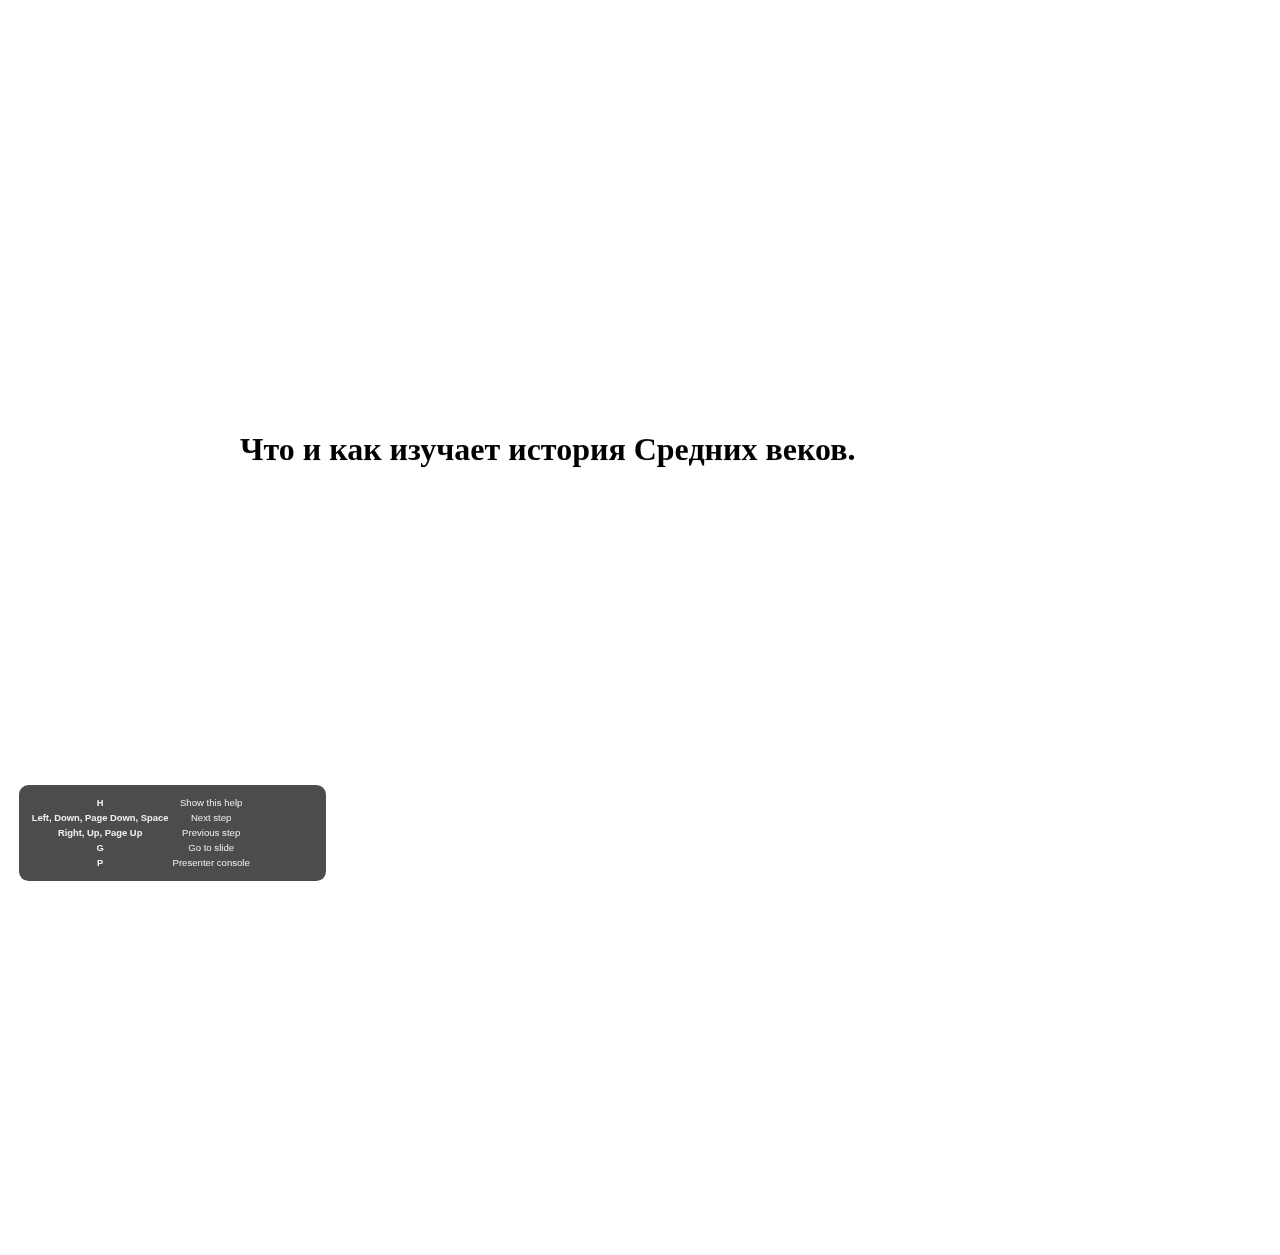
<file: 6kl/1.Введение/out/index.html>
<!DOCTYPE html><html xmlns="http://www.w3.org/1999/xhtml"><head><title></title><meta charset="UTF-8"></meta><meta name="generator" content="Hovercraft! 1.0 http://regebro.github.com/hovercraft"></meta><link rel="stylesheet" href="css/hovercraft.css" media="all"></link><link rel="stylesheet" href="css/highlight.css" media="all"></link><script type="text/x-mathjax-config">
      MathJax.Hub.Config({
        showProcessingMessages: false,
        messageStyle: "none",
        TeX : { extensions : ['color.js'] }
      });
    </script></head><body class="impress-not-supported"><div id="impress-help"></div><div id="impress"><div class="step step-level-1" step="0" data-rotate-x="0" data-rotate-y="0" data-rotate-z="0" data-scale="1" data-x="0" data-y="0" data-z="0"><h1 id="section-1">&#x427;&#x442;&#x43E; &#x438; &#x43A;&#x430;&#x43A; &#x438;&#x437;&#x443;&#x447;&#x430;&#x435;&#x442; &#x438;&#x441;&#x442;&#x43E;&#x440;&#x438;&#x44F; &#x421;&#x440;&#x435;&#x434;&#x43D;&#x438;&#x445; &#x432;&#x435;&#x43A;&#x43E;&#x432;.</h1></div><div class="step step-level-1" step="1" data-rotate-x="0" data-rotate-y="0" data-rotate-z="0" data-scale="1" data-x="1600" data-y="0" data-z="0"><p>&#x41A;&#x430;&#x43A; &#x43D;&#x430;&#x437;&#x44B;&#x432;&#x430;&#x43B;&#x441;&#x44F; &#x43F;&#x435;&#x440;&#x438;&#x43E;&#x434; &#x43A;&#x43E;&#x442;&#x43E;&#x440;&#x44B;&#x439; &#x432;&#x44B; &#x438;&#x437;&#x443;&#x447;&#x430;&#x43B;&#x438; &#x432; &#x43F;&#x440;&#x43E;&#x448;&#x43B;&#x43E;&#x43C; &#x433;&#x43E;&#x434;&#x443;?
&#x427;&#x442;&#x43E; &#x432;&#x430;&#x43C; &#x431;&#x43E;&#x43B;&#x44C;&#x448;&#x435; &#x432;&#x441;&#x435;&#x433;&#x43E; &#x437;&#x430;&#x43F;&#x43E;&#x43C;&#x43D;&#x438;&#x43B;&#x43E;&#x441;&#x44C; &#x438;&#x437; &#x43A;&#x443;&#x440;&#x441;&#x430; &#x43F;&#x440;&#x43E;&#x448;&#x43B;&#x43E;&#x433;&#x43E; &#x433;&#x43E;&#x434;&#x430;?</p></div><div class="step step-level-1" step="2" data-rotate-x="0" data-rotate-y="0" data-rotate-z="0" data-scale="1" data-x="3200" data-y="0" data-z="0"><h1 id="section-2">&#x421;&#x440;&#x435;&#x434;&#x43D;&#x438;&#x435; &#x432;&#x435;&#x43A;&#x430;</h1><img src="./img/1.jpg"></img></div><div class="step step-level-1" step="3" data-rotate-x="0" data-rotate-y="0" data-rotate-z="0" data-scale="1" data-x="4800" data-y="0" data-z="0"><img src="./img/2.jpg"></img></div><div class="step step-level-1" step="4" data-rotate-x="0" data-rotate-y="0" data-rotate-z="0" data-scale="1" data-x="6400" data-y="0" data-z="0"><img src="./img/3.jpg"></img></div><div class="step step-level-1" step="5" data-rotate-x="0" data-rotate-y="0" data-rotate-z="0" data-scale="1" data-x="8000" data-y="0" data-z="0"><img src="./img/4.png"></img></div><div class="step step-level-1" step="6" data-rotate-x="0" data-rotate-y="0" data-rotate-z="0" data-scale="1" data-x="9600" data-y="0" data-z="0"><img src="./img/5.jpg"></img></div><div class="step step-level-1" step="7" data-rotate-x="0" data-rotate-y="0" data-rotate-z="0" data-scale="1" data-x="11200" data-y="0" data-z="0"><img src="./img/6.jpg"></img></div><div class="step step-level-1" step="8" data-rotate-x="0" data-rotate-y="0" data-rotate-z="0" data-scale="1" data-x="12800" data-y="0" data-z="0"><h1 id="section-3">&#x41D;&#x430;&#x437;&#x432;&#x430;&#x43D;&#x438;&#x435; &#x438; &#x43F;&#x435;&#x440;&#x438;&#x43E;&#x434;&#x438;&#x437;&#x430;&#x446;&#x438;&#x44F; &#x441;&#x440;&#x435;&#x434;&#x43D;&#x438;&#x445; &#x432;&#x435;&#x43A;&#x43E;&#x432;.</h1><p>&#x41F;&#x430;&#x434;&#x435;&#x43D;&#x438;&#x435; &#x420;&#x438;&#x43C;&#x430;. 476&#x433;
&#x41A;&#x43E;&#x43D;&#x435;&#x446; XV-&#x441;&#x435;&#x440;&#x435;&#x434;&#x438;&#x43D;&#x430; XVII &#x432;&#x435;&#x43A;&#x430;</p></div><div class="step step-level-1" step="9" data-rotate-x="0" data-rotate-y="0" data-rotate-z="0" data-scale="1" data-x="14400" data-y="0" data-z="0"><h1 id="section-4">&#x41F;&#x435;&#x440;&#x438;&#x43E;&#x434;&#x438;&#x437;&#x430;&#x446;&#x438;&#x44F; &#x441;&#x440;&#x435;&#x434;&#x43D;&#x435;&#x432;&#x435;&#x43A;&#x43E;&#x432;&#x44C;&#x44F;</h1><ul><li>&#x420;&#x430;&#x43D;&#x43D;&#x435;&#x435; &#x441;&#x440;&#x435;&#x434;&#x43D;&#x435;&#x432;&#x435;&#x43A;&#x43E;&#x432;&#x44C;&#x435; V-XI &#x432;&#x435;&#x43A;&#x430;.</li><li>&#x417;&#x440;&#x435;&#x43B;&#x43E;&#x435; &#x421;&#x440;&#x435;&#x434;&#x43D;&#x435;&#x432;&#x435;&#x43A;&#x43E;&#x432;&#x44C;&#x435; XII-XIV &#x432;&#x435;&#x43A;&#x430;.</li><li>&#x41F;&#x43E;&#x437;&#x434;&#x43D;&#x435;&#x435; &#x421;&#x440;&#x435;&#x434;&#x43D;&#x435;&#x432;&#x435;&#x43A;&#x43E;&#x432;&#x44C;&#x435; XIV-XV &#x432;&#x435;&#x43A;&#x430;.</li></ul></div><div class="step step-level-1" step="10" data-rotate-x="0" data-rotate-y="0" data-rotate-z="0" data-scale="1" data-x="16000" data-y="0" data-z="0"><h1 id="section-5">&#x41F;&#x440;&#x435;&#x434;&#x441;&#x442;&#x430;&#x432;&#x43B;&#x435;&#x43D;&#x438;&#x435; &#x441;&#x440;&#x435;&#x434;&#x43D;&#x435;&#x432;&#x435;&#x43A;&#x43E;&#x432;&#x43E;&#x433;&#x43E; &#x447;&#x435;&#x43B;&#x43E;&#x432;&#x435;&#x43A;&#x430; &#x43E; &#x43F;&#x440;&#x43E;&#x448;&#x43B;&#x43E;&#x43C;.</h1><img src="./img/7.jpg"></img></div><div class="step step-level-1" step="11" data-rotate-x="0" data-rotate-y="0" data-rotate-z="0" data-scale="1" data-x="17600" data-y="0" data-z="0"><h1 id="section-6">&#x41F;&#x440;&#x435;&#x434;&#x441;&#x442;&#x430;&#x432;&#x43B;&#x435;&#x43D;&#x438;&#x435; &#x43E; &#x431;&#x443;&#x434;&#x443;&#x449;&#x435;&#x43C;.</h1><img src="./img/8.jpg"></img></div><div class="step step-level-1" step="12" data-rotate-x="0" data-rotate-y="0" data-rotate-z="0" data-scale="1" data-x="19200" data-y="0" data-z="0"><h1 id="section-7">&#x412;&#x43A;&#x43B;&#x430;&#x434; &#x441;&#x440;&#x435;&#x434;&#x43D;&#x435;&#x432;&#x435;&#x43A;&#x43E;&#x432;&#x44C;&#x44F; &#x432; &#x43C;&#x438;&#x440;&#x43E;&#x432;&#x443;&#x44E; &#x43A;&#x443;&#x43B;&#x44C;&#x442;&#x443;&#x440;&#x443;</h1><p>&#x41B;&#x438;&#x442;&#x435;&#x440;&#x430;&#x442;&#x443;&#x440;&#x430;
* &#xAB;&#x41F;&#x435;&#x441;&#x43D;&#x44C; &#x43E; &#x420;&#x43E;&#x43B;&#x430;&#x43D;&#x434;&#x435;&#xBB;
* &#xAB;&#x41F;&#x435;&#x441;&#x43D;&#x44C; &#x43E; &#x43D;&#x438;&#x431;&#x435;&#x43B;&#x443;&#x43D;&#x433;&#x430;&#x445;&#xBB;
* &#xAB;&#x411;&#x43E;&#x436;&#x435;&#x441;&#x442;&#x432;&#x435;&#x43D;&#x43D;&#x430;&#x44F; &#x43A;&#x43E;&#x43C;&#x435;&#x434;&#x438;&#x44F;&#xBB;
* &#xAB;&#x421;&#x43C;&#x435;&#x440;&#x442;&#x44C; &#x410;&#x440;&#x442;&#x443;&#x440;&#x430;&#xBB;</p><img src="./img/9.jpg"></img></div><div class="step step-level-1" step="13" data-rotate-x="0" data-rotate-y="0" data-rotate-z="0" data-scale="1" data-x="20800" data-y="0" data-z="0"><h1 id="section-8">&#x410;&#x440;&#x445;&#x438;&#x442;&#x435;&#x43A;&#x442;&#x443;&#x440;&#x430;</h1><img src="./img/10.jpg"></img></div><div class="step step-level-1" step="14" data-rotate-x="0" data-rotate-y="0" data-rotate-z="0" data-scale="1" data-x="22400" data-y="0" data-z="0"><img src="./img/11.jpg"></img></div><div class="step step-level-1" step="15" data-rotate-x="0" data-rotate-y="0" data-rotate-z="0" data-scale="1" data-x="24000" data-y="0" data-z="0"><img src="./img/12.jpg"></img></div><div class="step step-level-1" step="16" data-rotate-x="0" data-rotate-y="0" data-rotate-z="0" data-scale="1" data-x="25600" data-y="0" data-z="0"><img src="./img/13.jpg"></img></div><div class="step step-level-1" step="17" data-rotate-x="0" data-rotate-y="0" data-rotate-z="0" data-scale="1" data-x="27200" data-y="0" data-z="0"><img src="./img/14.jpg"></img></div><div class="step step-level-1" step="18" data-rotate-x="0" data-rotate-y="0" data-rotate-z="0" data-scale="1" data-x="28800" data-y="0" data-z="0"><h1 id="section-9">&#x416;&#x438;&#x432;&#x43E;&#x43F;&#x438;&#x441;&#x44C;</h1><img src="./img/15.jpg"></img></div><div class="step step-level-1" step="19" data-rotate-x="0" data-rotate-y="0" data-rotate-z="0" data-scale="1" data-x="30400" data-y="0" data-z="0"><img src="./img/16.jpg"></img></div><div class="step step-level-1" step="20" data-rotate-x="0" data-rotate-y="0" data-rotate-z="0" data-scale="1" data-x="32000" data-y="0" data-z="0"><h1 id="section-10">&#x41A;&#x43D;&#x438;&#x433;&#x438; &#x441;&#x440;&#x435;&#x434;&#x43D;&#x435;&#x432;&#x435;&#x43A;&#x43E;&#x432;&#x44C;&#x44F;</h1><img src="./img/17.jpg"></img></div><div class="step step-level-1" step="21" data-rotate-x="0" data-rotate-y="0" data-rotate-z="0" data-scale="1" data-x="33600" data-y="0" data-z="0"><h1 id="section-11">&#x41E;&#x442;&#x43A;&#x443;&#x434;&#x430; &#x43C;&#x44B; &#x437;&#x43D;&#x430;&#x435;&#x43C; &#x43E;&#x431; &#x438;&#x441;&#x442;&#x43E;&#x440;&#x438;&#x438; &#x441;&#x440;&#x435;&#x434;&#x43D;&#x438;&#x445; &#x432;&#x435;&#x43A;&#x43E;&#x432;?</h1><p>&#x418;&#x441;&#x442;&#x43E;&#x440;&#x438;&#x447;&#x435;&#x441;&#x43A;&#x438;&#x439; &#x438;&#x441;&#x442;&#x43E;&#x447;&#x43D;&#x438;&#x43A; &#x2014; &#x43F;&#x440;&#x43E;&#x434;&#x443;&#x43A;&#x442; &#x447;&#x435;&#x43B;&#x43E;&#x432;&#x435;&#x447;&#x435;&#x441;&#x43A;&#x43E;&#x439; &#x434;&#x435;&#x44F;&#x442;&#x435;&#x43B;&#x44C;&#x43D;&#x43E;&#x441;&#x442;&#x438;, &#x438;&#x441;&#x43F;&#x43E;&#x43B;&#x44C;&#x437;&#x443;&#x435;&#x43C;&#x44B;&#x439; &#x434;&#x43B;&#x44F; &#x43F;&#x43E;&#x43B;&#x443;&#x447;&#x435;&#x43D;&#x438;&#x44F; &#x434;&#x430;&#x43D;&#x43D;&#x44B;&#x445; &#x43E; &#x447;&#x435;&#x43B;&#x43E;&#x432;&#x435;&#x43A;&#x435; &#x438; &#x43E;&#x431;&#x449;&#x435;&#x441;&#x442;&#x432;&#x435;, &#x432; &#x43A;&#x43E;&#x442;&#x43E;&#x440;&#x43E;&#x43C; &#x442;&#x43E;&#x442; &#x436;&#x438;&#x43B; &#x438; &#x434;&#x435;&#x439;&#x441;&#x442;&#x432;&#x43E;&#x432;&#x430;&#x43B;.</p></div><div class="step step-level-1" step="22" data-rotate-x="0" data-rotate-y="0" data-rotate-z="0" data-scale="1" data-x="35200" data-y="0" data-z="0"><h1 id="section-12">&#x41F;&#x438;&#x441;&#x44C;&#x43C;&#x435;&#x43D;&#x43D;&#x44B;&#x435; &#x438;&#x441;&#x442;&#x43E;&#x447;&#x43D;&#x438;&#x43A;&#x438;</h1><ul><li>&#x417;&#x430;&#x43A;&#x43E;&#x43D;&#x44B;</li><li>&#x414;&#x43E;&#x43A;&#x443;&#x43C;&#x435;&#x43D;&#x442;&#x44B;</li><li>&#x41B;&#x438;&#x442;&#x435;&#x440;&#x430;&#x442;&#x443;&#x440;&#x43D;&#x44B;&#x435; &#x43F;&#x440;&#x43E;&#x438;&#x437;&#x432;&#x435;&#x434;&#x435;&#x43D;&#x438;&#x44F;</li><li>&#x41B;&#x435;&#x442;&#x43E;&#x43F;&#x438;&#x441;&#x438;</li><li>&#x41C;&#x435;&#x43C;&#x443;&#x430;&#x440;&#x44B;</li></ul><img src="./img/18.jpg"></img></div><div class="step step-level-1" step="23" data-rotate-x="0" data-rotate-y="0" data-rotate-z="0" data-scale="1" data-x="36800" data-y="0" data-z="0"><h1 id="section-13">&#x418;&#x437;&#x43E;&#x431;&#x440;&#x430;&#x437;&#x438;&#x442;&#x435;&#x43B;&#x44C;&#x43D;&#x44B;&#x435; &#x438;&#x441;&#x442;&#x43E;&#x447;&#x43D;&#x438;&#x43A;&#x438;</h1><img src="./img/19.jpg"></img></div><div class="step step-level-1" step="24" data-rotate-x="0" data-rotate-y="0" data-rotate-z="0" data-scale="1" data-x="38400" data-y="0" data-z="0"><img src="./img/20.jpg"></img></div><div class="step step-level-1" step="25" data-rotate-x="0" data-rotate-y="0" data-rotate-z="0" data-scale="1" data-x="40000" data-y="0" data-z="0"><h1 id="section-14">&#x412;&#x435;&#x449;&#x435;&#x441;&#x442;&#x432;&#x435;&#x43D;&#x43D;&#x44B;&#x435; &#x438;&#x441;&#x442;&#x43E;&#x447;&#x43D;&#x438;&#x43A;&#x438;</h1><img src="./img/21.jpg"></img></div><div class="step step-level-1" step="26" data-rotate-x="0" data-rotate-y="0" data-rotate-z="0" data-scale="1" data-x="41600" data-y="0" data-z="0"><img src="./img/22.jpg"></img></div><div class="step step-level-1" step="27" data-rotate-x="0" data-rotate-y="0" data-rotate-z="0" data-scale="1" data-x="43200" data-y="0" data-z="0"><h1 id="section-15">&#x414;&#x43E;&#x43C;&#x430;&#x448;&#x43D;&#x435;&#x435; &#x437;&#x430;&#x434;&#x430;&#x43D;&#x438;&#x435;</h1><p>&#x421;&#x43E;&#x447;&#x438;&#x43D;&#x435;&#x43D;&#x438;&#x435; "&#x41C;&#x43E;&#x435; &#x43F;&#x440;&#x435;&#x434;&#x441;&#x442;&#x430;&#x432;&#x43B;&#x435;&#x43D;&#x438;&#x435; &#x43E; &#x441;&#x440;&#x435;&#x434;&#x43D;&#x438;&#x445; &#x432;&#x435;&#x43A;&#x430;&#x445;"</p></div><div class="step step-level-1" step="28" data-rotate-x="0" data-rotate-y="0" data-rotate-z="0" data-scale="1" data-x="44800" data-y="0" data-z="0"><p>Document may not end with a transition.</p></div></div><script type="text/javascript" src="js/impress.js"></script><script type="text/javascript" src="js/gotoSlide.js"></script><script type="text/javascript" src="js/hovercraft.js"></script></body></html>
</file>
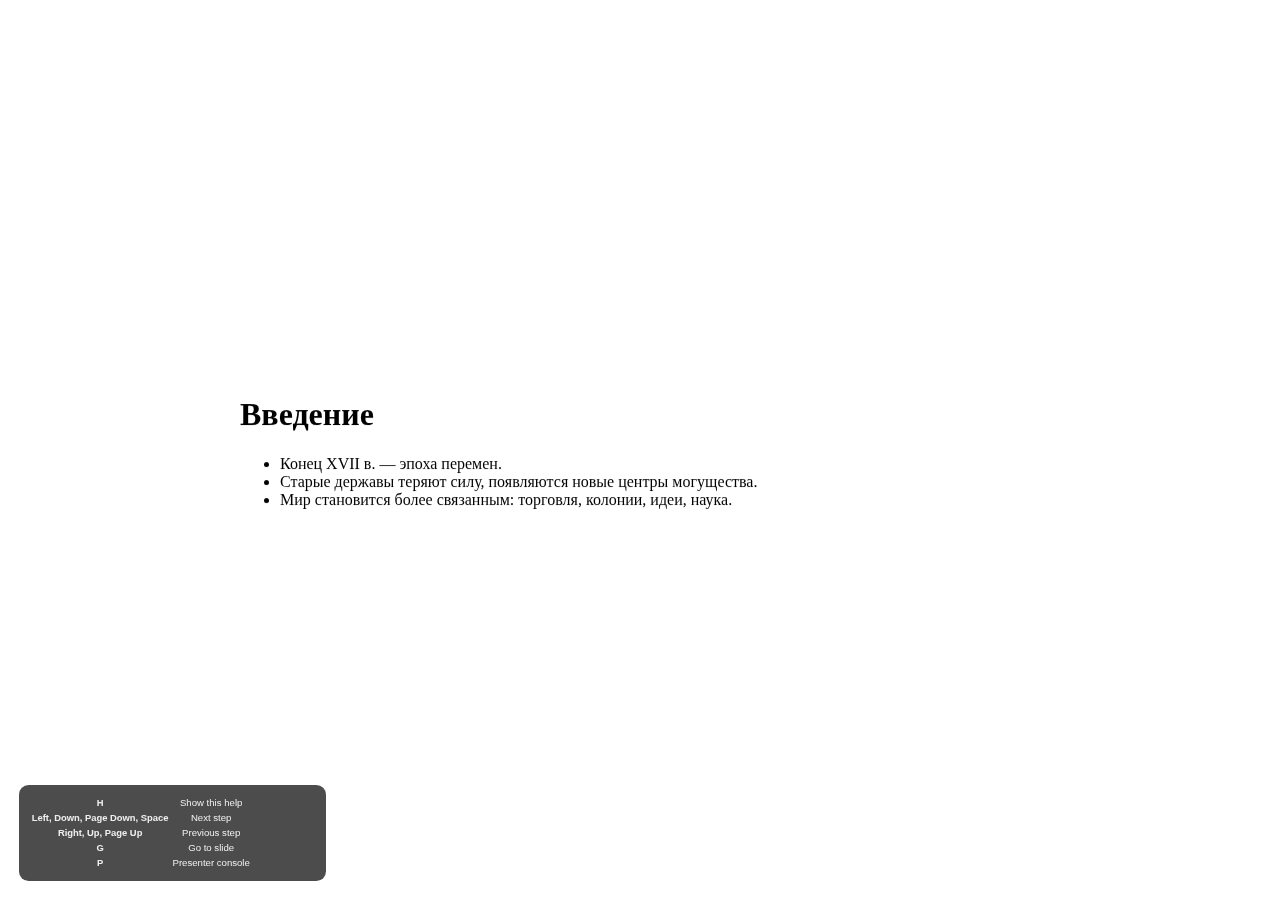
<file: 8kl/history/Мир_к_началу_18_века/out/index.html>
<!DOCTYPE html><html xmlns="http://www.w3.org/1999/xhtml"><head><title>&#x41C;&#x438;&#x440; &#x43A; &#x43D;&#x430;&#x447;&#x430;&#x43B;&#x443; XVIII &#x432;&#x435;&#x43A;&#x430;</title><meta charset="UTF-8"></meta><meta name="generator" content="Hovercraft! 1.0 http://regebro.github.com/hovercraft"></meta><link rel="stylesheet" href="css/hovercraft.css" media="all"></link><link rel="stylesheet" href="css/highlight.css" media="all"></link><script type="text/x-mathjax-config">
      MathJax.Hub.Config({
        showProcessingMessages: false,
        messageStyle: "none",
        TeX : { extensions : ['color.js'] }
      });
    </script></head><body class="impress-not-supported"><div id="impress-help"></div><div id="impress"><div class="step step-level-1" step="0" data-rotate-x="0" data-rotate-y="0" data-rotate-z="0" data-scale="1" data-x="0" data-y="0" data-z="0"><h1 id="section-1">&#x412;&#x432;&#x435;&#x434;&#x435;&#x43D;&#x438;&#x435;</h1><ul><li>&#x41A;&#x43E;&#x43D;&#x435;&#x446; XVII &#x432;. &#x2014; &#x44D;&#x43F;&#x43E;&#x445;&#x430; &#x43F;&#x435;&#x440;&#x435;&#x43C;&#x435;&#x43D;.</li><li>&#x421;&#x442;&#x430;&#x440;&#x44B;&#x435; &#x434;&#x435;&#x440;&#x436;&#x430;&#x432;&#x44B; &#x442;&#x435;&#x440;&#x44F;&#x44E;&#x442; &#x441;&#x438;&#x43B;&#x443;, &#x43F;&#x43E;&#x44F;&#x432;&#x43B;&#x44F;&#x44E;&#x442;&#x441;&#x44F; &#x43D;&#x43E;&#x432;&#x44B;&#x435; &#x446;&#x435;&#x43D;&#x442;&#x440;&#x44B; &#x43C;&#x43E;&#x433;&#x443;&#x449;&#x435;&#x441;&#x442;&#x432;&#x430;.</li><li>&#x41C;&#x438;&#x440; &#x441;&#x442;&#x430;&#x43D;&#x43E;&#x432;&#x438;&#x442;&#x441;&#x44F; &#x431;&#x43E;&#x43B;&#x435;&#x435; &#x441;&#x432;&#x44F;&#x437;&#x430;&#x43D;&#x43D;&#x44B;&#x43C;: &#x442;&#x43E;&#x440;&#x433;&#x43E;&#x432;&#x43B;&#x44F;, &#x43A;&#x43E;&#x43B;&#x43E;&#x43D;&#x438;&#x438;, &#x438;&#x434;&#x435;&#x438;, &#x43D;&#x430;&#x443;&#x43A;&#x430;.</li></ul></div><div class="step step-level-1" step="1" data-rotate-x="0" data-rotate-y="0" data-rotate-z="0" data-scale="1" data-x="1600" data-y="0" data-z="0"><h1 id="section-2">&#x41E;&#x441;&#x43C;&#x430;&#x43D;&#x441;&#x43A;&#x430;&#x44F; &#x438;&#x43C;&#x43F;&#x435;&#x440;&#x438;&#x44F;</h1><ul><li>XV &#x432;. &#x2014; &#x437;&#x430;&#x432;&#x43E;&#x435;&#x432;&#x430;&#x43D;&#x438;&#x435; &#x41A;&#x43E;&#x43D;&#x441;&#x442;&#x430;&#x43D;&#x442;&#x438;&#x43D;&#x43E;&#x43F;&#x43E;&#x43B;&#x44F;, &#x43E;&#x433;&#x440;&#x43E;&#x43C;&#x43D;&#x44B;&#x435; &#x432;&#x43B;&#x430;&#x434;&#x435;&#x43D;&#x438;&#x44F;.</li><li>&#x41A;&#x43E;&#x43D;&#x442;&#x440;&#x43E;&#x43B;&#x44C; &#x43D;&#x430;&#x434; &#x411;&#x430;&#x43B;&#x43A;&#x430;&#x43D;&#x430;&#x43C;&#x438;, &#x415;&#x433;&#x438;&#x43F;&#x442;&#x43E;&#x43C;, &#x442;&#x440;&#x435;&#x43C;&#x44F; &#x43A;&#x43E;&#x43D;&#x442;&#x438;&#x43D;&#x435;&#x43D;&#x442;&#x430;&#x43C;&#x438;.</li><li>&#x421;&#x443;&#x43B;&#x442;&#x430;&#x43D; &#x2014; &#x43B;&#x438;&#x434;&#x435;&#x440; &#x43C;&#x443;&#x441;&#x443;&#x43B;&#x44C;&#x43C;&#x430;&#x43D;&#x441;&#x43A;&#x43E;&#x433;&#x43E; &#x43C;&#x438;&#x440;&#x430;.</li><li>&#x41F;&#x43E;&#x440;&#x430;&#x436;&#x435;&#x43D;&#x438;&#x435; &#x43F;&#x43E;&#x434; &#x412;&#x435;&#x43D;&#x43E;&#x439; (1683 &#x433;.) &#x2192; &#x43D;&#x430;&#x447;&#x430;&#x43B;&#x43E; &#x443;&#x43F;&#x430;&#x434;&#x43A;&#x430;.</li></ul></div><div class="step step-level-1" step="2" data-rotate-x="0" data-rotate-y="0" data-rotate-z="0" data-scale="1" data-x="3200" data-y="0" data-z="0"><blockquote><ul><li>&#x41E;&#x441;&#x43C;&#x430;&#x43D;&#x441;&#x43A;&#x43E;&#x435; &#x432;&#x43E;&#x439;&#x441;&#x43A;&#x43E; (150 &#x442;&#x44B;&#x441;.) &#x43E;&#x441;&#x430;&#x434;&#x438;&#x43B;&#x43E; &#x412;&#x435;&#x43D;&#x443;.</li><li>&#x413;&#x43E;&#x440;&#x43E;&#x434; &#x434;&#x435;&#x440;&#x436;&#x430;&#x43B;&#x441;&#x44F; &#x43D;&#x430; &#x43F;&#x440;&#x435;&#x434;&#x435;&#x43B;&#x435; (20 &#x442;&#x44B;&#x441;. &#x437;&#x430;&#x449;&#x438;&#x442;&#x43D;&#x438;&#x43A;&#x43E;&#x432;).</li><li>&#x412; &#x43F;&#x43E;&#x43C;&#x43E;&#x449;&#x44C; &#x43F;&#x440;&#x438;&#x448;&#x43B;&#x430; &#x430;&#x440;&#x43C;&#x438;&#x44F; &#x421;&#x432;&#x44F;&#x449;&#x435;&#x43D;&#x43D;&#x43E;&#x439; &#x43B;&#x438;&#x433;&#x438;.</li><li>&#x41F;&#x43E;&#x43B;&#x44C;&#x441;&#x43A;&#x438;&#x439; &#x43A;&#x43E;&#x440;&#x43E;&#x43B;&#x44C; &#x42F;&#x43D; III &#x421;&#x43E;&#x431;&#x435;&#x441;&#x43A;&#x438;&#x439; &#x2192; &#x440;&#x435;&#x448;&#x430;&#x44E;&#x449;&#x430;&#x44F; &#x440;&#x43E;&#x43B;&#x44C;.</li><li>12 &#x441;&#x435;&#x43D;&#x442;&#x44F;&#x431;&#x440;&#x44F; &#x2014; &#x43A;&#x440;&#x443;&#x43F;&#x43D;&#x435;&#x439;&#x448;&#x430;&#x44F; &#x43A;&#x430;&#x432;&#x430;&#x43B;&#x435;&#x440;&#x438;&#x439;&#x441;&#x43A;&#x430;&#x44F; &#x430;&#x442;&#x430;&#x43A;&#x430; &#x432; &#x438;&#x441;&#x442;&#x43E;&#x440;&#x438;&#x438;.</li><li>&#x41E;&#x441;&#x43C;&#x430;&#x43D;&#x44B; &#x440;&#x430;&#x437;&#x433;&#x440;&#x43E;&#x43C;&#x43B;&#x435;&#x43D;&#x44B;, &#x43D;&#x430;&#x447;&#x430;&#x43B;&#x441;&#x44F; &#x438;&#x445; &#x443;&#x43F;&#x430;&#x434;&#x43E;&#x43A;.</li><li>&#x41A;&#x430;&#x440;&#x43B;&#x43E;&#x432;&#x438;&#x446;&#x43A;&#x438;&#x439; &#x43C;&#x438;&#x440; (1699) &#x437;&#x430;&#x43A;&#x440;&#x435;&#x43F;&#x438;&#x43B; &#x43F;&#x43E;&#x440;&#x430;&#x436;&#x435;&#x43D;&#x438;&#x435;.</li></ul></blockquote></div><div class="step step-level-1" step="3" data-rotate-x="0" data-rotate-y="0" data-rotate-z="0" data-scale="1" data-x="4800" data-y="0" data-z="0"><h1 id="section-3">&#x418;&#x440;&#x430;&#x43D;</h1><ul><li>XVI&#x2014;XVII &#x432;&#x432;. &#x2014; &#x440;&#x430;&#x441;&#x446;&#x432;&#x435;&#x442; &#x434;&#x435;&#x440;&#x436;&#x430;&#x432;&#x44B; &#x421;&#x435;&#x444;&#x435;&#x432;&#x438;&#x434;&#x43E;&#x432;.</li><li>&#x411;&#x43E;&#x440;&#x44C;&#x431;&#x430; &#x441; &#x41E;&#x441;&#x43C;&#x430;&#x43D;&#x430;&#x43C;&#x438; &#x437;&#x430; &#x43B;&#x438;&#x434;&#x435;&#x440;&#x441;&#x442;&#x432;&#x43E; &#x432; &#x438;&#x441;&#x43B;&#x430;&#x43C;&#x441;&#x43A;&#x43E;&#x43C; &#x43C;&#x438;&#x440;&#x435;.</li><li>&#x420;&#x435;&#x444;&#x43E;&#x440;&#x43C;&#x44B; &#x410;&#x431;&#x431;&#x430;&#x441;&#x430; I &#x43D;&#x435; &#x441;&#x43F;&#x430;&#x441;&#x43B;&#x438; &#x438;&#x43C;&#x43F;&#x435;&#x440;&#x438;&#x44E; &#x2192; &#x443;&#x43F;&#x430;&#x434;&#x43E;&#x43A;.</li></ul></div><div class="step step-level-1" step="4" data-rotate-x="0" data-rotate-y="0" data-rotate-z="0" data-scale="1" data-x="6400" data-y="0" data-z="0"><h1 id="section-4">&#x418;&#x43D;&#x434;&#x438;&#x44F;</h1><ul><li>&#x418;&#x43C;&#x43F;&#x435;&#x440;&#x438;&#x44F; &#x412;&#x435;&#x43B;&#x438;&#x43A;&#x438;&#x445; &#x41C;&#x43E;&#x433;&#x43E;&#x43B;&#x43E;&#x432; &#x2014; &#x43E;&#x431;&#x44A;&#x435;&#x434;&#x438;&#x43D;&#x435;&#x43D;&#x438;&#x435; &#x43F;&#x43E;&#x447;&#x442;&#x438; &#x432;&#x441;&#x435;&#x439; &#x418;&#x43D;&#x434;&#x438;&#x438;.</li><li>XVII &#x432;. &#x2014; &#x43F;&#x438;&#x43A; &#x43C;&#x43E;&#x433;&#x443;&#x449;&#x435;&#x441;&#x442;&#x432;&#x430;.</li><li>&#x41A; &#x43A;&#x43E;&#x43D;&#x446;&#x443; &#x432;&#x435;&#x43A;&#x430;: &#x43E;&#x441;&#x43B;&#x430;&#x431;&#x43B;&#x435;&#x43D;&#x438;&#x435;, &#x432;&#x43C;&#x435;&#x448;&#x430;&#x442;&#x435;&#x43B;&#x44C;&#x441;&#x442;&#x432;&#x43E; &#x410;&#x43D;&#x433;&#x43B;&#x438;&#x438;, &#x424;&#x440;&#x430;&#x43D;&#x446;&#x438;&#x438;, &#x413;&#x43E;&#x43B;&#x43B;&#x430;&#x43D;&#x434;&#x438;&#x438;, &#x41F;&#x43E;&#x440;&#x442;&#x443;&#x433;&#x430;&#x43B;&#x438;&#x438;.</li></ul></div><div class="step step-level-1" step="5" data-rotate-x="0" data-rotate-y="0" data-rotate-z="0" data-scale="1" data-x="8000" data-y="0" data-z="0"><h1 id="section-5">&#x41A;&#x438;&#x442;&#x430;&#x439;</h1><ul><li>&#x421;&#x435;&#x440;&#x435;&#x434;&#x438;&#x43D;&#x430; XVII &#x432;. &#x2014; &#x43F;&#x430;&#x434;&#x435;&#x43D;&#x438;&#x435; &#x434;&#x438;&#x43D;&#x430;&#x441;&#x442;&#x438;&#x438; &#x41C;&#x438;&#x43D; &#x43F;&#x43E;&#x434; &#x443;&#x434;&#x430;&#x440;&#x430;&#x43C;&#x438; &#x43C;&#x430;&#x43D;&#x44C;&#x447;&#x436;&#x443;&#x440;&#x43E;&#x432;.</li><li>&#x413;&#x440;&#x430;&#x436;&#x434;&#x430;&#x43D;&#x441;&#x43A;&#x430;&#x44F; &#x432;&#x43E;&#x439;&#x43D;&#x430;, &#x440;&#x430;&#x437;&#x43E;&#x440;&#x435;&#x43D;&#x438;&#x435; &#x441;&#x442;&#x440;&#x430;&#x43D;&#x44B;.</li><li>&#x41D;&#x430;&#x447;&#x430;&#x43B;&#x43E; &#x434;&#x438;&#x43D;&#x430;&#x441;&#x442;&#x438;&#x438; &#x426;&#x438;&#x43D;.</li></ul></div><div class="step step-level-1" step="6" data-rotate-x="0" data-rotate-y="0" data-rotate-z="0" data-scale="1" data-x="9600" data-y="0" data-z="0"><h1 id="section-6">&#x42F;&#x43F;&#x43E;&#x43D;&#x438;&#x44F;</h1><ul><li>&#x423;&#x441;&#x438;&#x43B;&#x435;&#x43D;&#x438;&#x435; &#x432;&#x43B;&#x430;&#x441;&#x442;&#x438; &#x441;&#x451;&#x433;&#x443;&#x43D;&#x43E;&#x432;.</li><li>&#x41F;&#x43E;&#x43B;&#x438;&#x442;&#x438;&#x43A;&#x430; &#xAB;&#x437;&#x430;&#x43A;&#x440;&#x44B;&#x442;&#x43E;&#x439; &#x441;&#x442;&#x440;&#x430;&#x43D;&#x44B;&#xBB; (&#x441;&#x430;&#x43A;&#x43E;&#x43A;&#x443;):
- &#x437;&#x430;&#x43F;&#x440;&#x435;&#x442; &#x44F;&#x43F;&#x43E;&#x43D;&#x446;&#x430;&#x43C; &#x43F;&#x43E;&#x43A;&#x438;&#x434;&#x430;&#x442;&#x44C; &#x441;&#x442;&#x440;&#x430;&#x43D;&#x443;,
- &#x43E;&#x433;&#x440;&#x430;&#x43D;&#x438;&#x447;&#x435;&#x43D;&#x438;&#x435; &#x434;&#x43B;&#x44F; &#x438;&#x43D;&#x43E;&#x441;&#x442;&#x440;&#x430;&#x43D;&#x446;&#x435;&#x432;.</li><li>&#x423;&#x434;&#x430;&#x43B;&#x43E;&#x441;&#x44C; &#x441;&#x43E;&#x445;&#x440;&#x430;&#x43D;&#x438;&#x442;&#x44C; &#x43D;&#x435;&#x437;&#x430;&#x432;&#x438;&#x441;&#x438;&#x43C;&#x43E;&#x441;&#x442;&#x44C; &#x43E;&#x442; &#x415;&#x432;&#x440;&#x43E;&#x43F;&#x44B;.</li></ul></div><div class="step step-level-1" step="7" data-rotate-x="0" data-rotate-y="0" data-rotate-z="0" data-scale="1" data-x="11200" data-y="0" data-z="0"><h1 id="section-7">&#x415;&#x432;&#x440;&#x43E;&#x43F;&#x430; &#x438; &#x43A;&#x43E;&#x43B;&#x43E;&#x43D;&#x438;&#x438;</h1><ul><li>XVII &#x432;. &#x2014; &#x440;&#x43E;&#x441;&#x442; &#x441;&#x432;&#x44F;&#x437;&#x435;&#x439; &#x43C;&#x435;&#x436;&#x434;&#x443; &#x43A;&#x43E;&#x43D;&#x442;&#x438;&#x43D;&#x435;&#x43D;&#x442;&#x430;&#x43C;&#x438;.</li><li>&#x41A;&#x440;&#x443;&#x448;&#x435;&#x43D;&#x438;&#x435; &#x438;&#x441;&#x43F;&#x430;&#x43D;&#x43E;-&#x43F;&#x43E;&#x440;&#x442;&#x443;&#x433;&#x430;&#x43B;&#x44C;&#x441;&#x43A;&#x43E;&#x439; &#x43C;&#x43E;&#x43D;&#x43E;&#x43F;&#x43E;&#x43B;&#x438;&#x438;.</li><li>&#x41D;&#x43E;&#x432;&#x44B;&#x435; &#x438;&#x433;&#x440;&#x43E;&#x43A;&#x438;: &#x41D;&#x438;&#x434;&#x435;&#x440;&#x43B;&#x430;&#x43D;&#x434;&#x44B;, &#x424;&#x440;&#x430;&#x43D;&#x446;&#x438;&#x44F;, &#x410;&#x43D;&#x433;&#x43B;&#x438;&#x44F;, &#x41F;&#x440;&#x443;&#x441;&#x441;&#x438;&#x44F;, &#x428;&#x432;&#x435;&#x446;&#x438;&#x44F;, &#x414;&#x430;&#x43D;&#x438;&#x44F;.</li><li>&#x414;&#x430;&#x436;&#x435; &#x43C;&#x430;&#x43B;&#x435;&#x43D;&#x44C;&#x43A;&#x430;&#x44F; &#x41A;&#x443;&#x440;&#x43B;&#x44F;&#x43D;&#x434;&#x438;&#x44F; &#x43F;&#x44B;&#x442;&#x430;&#x43B;&#x430;&#x441;&#x44C; &#x437;&#x430;&#x432;&#x435;&#x441;&#x442;&#x438; &#x43A;&#x43E;&#x43B;&#x43E;&#x43D;&#x438;&#x438;.</li></ul></div><div class="step step-level-1" step="8" data-rotate-x="0" data-rotate-y="0" data-rotate-z="0" data-scale="1" data-x="12800" data-y="0" data-z="0"><h1 id="section-8">&#x422;&#x43E;&#x440;&#x433;&#x43E;&#x432;&#x44B;&#x435; &#x43A;&#x43E;&#x43C;&#x43F;&#x430;&#x43D;&#x438;&#x438;</h1><ul><li>&#x41E;&#x441;&#x442;-&#x418;&#x43D;&#x434;&#x441;&#x43A;&#x438;&#x435; &#x43A;&#x43E;&#x43C;&#x43F;&#x430;&#x43D;&#x438;&#x438;: &#x410;&#x43D;&#x433;&#x43B;&#x438;&#x44F;, &#x41D;&#x438;&#x434;&#x435;&#x440;&#x43B;&#x430;&#x43D;&#x434;&#x44B;, &#x424;&#x440;&#x430;&#x43D;&#x446;&#x438;&#x44F;, &#x414;&#x430;&#x43D;&#x438;&#x44F;, &#x41F;&#x43E;&#x440;&#x442;&#x443;&#x433;&#x430;&#x43B;&#x438;&#x44F;.</li><li>&#x412;&#x435;&#x441;&#x442;-&#x418;&#x43D;&#x434;&#x441;&#x43A;&#x438;&#x435; &#x43A;&#x43E;&#x43C;&#x43F;&#x430;&#x43D;&#x438;&#x438;: &#x41D;&#x438;&#x434;&#x435;&#x440;&#x43B;&#x430;&#x43D;&#x434;&#x44B;, &#x424;&#x440;&#x430;&#x43D;&#x446;&#x438;&#x44F;, &#x414;&#x430;&#x43D;&#x438;&#x44F;, &#x43F;&#x43E;&#x437;&#x436;&#x435; &#x428;&#x432;&#x435;&#x446;&#x438;&#x44F;.</li><li>&#x41E;&#x431;&#x43B;&#x430;&#x434;&#x430;&#x43B;&#x438; &#x432;&#x43E;&#x435;&#x43D;&#x43D;&#x44B;&#x43C;&#x438; &#x438; &#x433;&#x43E;&#x441;&#x443;&#x434;&#x430;&#x440;&#x441;&#x442;&#x432;&#x435;&#x43D;&#x43D;&#x44B;&#x43C;&#x438; &#x444;&#x443;&#x43D;&#x43A;&#x446;&#x438;&#x44F;&#x43C;&#x438;.</li><li>&#x421;&#x438;&#x43C;&#x432;&#x43E;&#x43B; &#x43D;&#x43E;&#x432;&#x43E;&#x439; &#x43C;&#x438;&#x440;&#x43E;&#x432;&#x43E;&#x439; &#x44D;&#x43A;&#x43E;&#x43D;&#x43E;&#x43C;&#x438;&#x43A;&#x438;.</li></ul></div><div class="step step-level-1" step="9" data-rotate-x="0" data-rotate-y="0" data-rotate-z="0" data-scale="1" data-x="14400" data-y="0" data-z="0"><h1 id="section-9">&#x415;&#x432;&#x440;&#x43E;&#x43F;&#x435;&#x439;&#x441;&#x43A;&#x438;&#x435; &#x433;&#x43E;&#x441;&#x443;&#x434;&#x430;&#x440;&#x441;&#x442;&#x432;&#x430;</h1><ul><li>&#x423;&#x43A;&#x440;&#x435;&#x43F;&#x43B;&#x435;&#x43D;&#x438;&#x435; &#x43D;&#x430;&#x446;&#x438;&#x43E;&#x43D;&#x430;&#x43B;&#x44C;&#x43D;&#x44B;&#x445; &#x433;&#x43E;&#x441;&#x443;&#x434;&#x430;&#x440;&#x441;&#x442;&#x432;.</li><li>&#x410;&#x431;&#x441;&#x43E;&#x43B;&#x44E;&#x442;&#x438;&#x437;&#x43C;: &#x432;&#x43B;&#x430;&#x441;&#x442;&#x44C; &#x43C;&#x43E;&#x43D;&#x430;&#x440;&#x445;&#x430; &#x43D;&#x435;&#x437;&#x430;&#x432;&#x438;&#x441;&#x438;&#x43C;&#x430; &#x43E;&#x442; &#x43F;&#x430;&#x43F;&#x44B;, &#x438;&#x43C;&#x43F;&#x435;&#x440;&#x430;&#x442;&#x43E;&#x440;&#x430;, &#x434;&#x432;&#x43E;&#x440;&#x44F;&#x43D;.</li><li>&#x41F;&#x440;&#x43E;&#x444;&#x435;&#x441;&#x441;&#x438;&#x43E;&#x43D;&#x430;&#x43B;&#x44C;&#x43D;&#x44B;&#x435; &#x430;&#x440;&#x43C;&#x438;&#x438;, &#x431;&#x44E;&#x440;&#x43E;&#x43A;&#x440;&#x430;&#x442;&#x438;&#x44F;.</li><li>&#x426;&#x435;&#x43D;&#x442;&#x440;&#x430;&#x43B;&#x438;&#x437;&#x430;&#x446;&#x438;&#x44F; &#x443;&#x43F;&#x440;&#x430;&#x432;&#x43B;&#x435;&#x43D;&#x438;&#x44F;.</li></ul></div><div class="step step-level-1" step="10" data-rotate-x="0" data-rotate-y="0" data-rotate-z="0" data-scale="1" data-x="16000" data-y="0" data-z="0"><h1 id="section-10">&#x41F;&#x440;&#x43E;&#x441;&#x432;&#x435;&#x449;&#x435;&#x43D;&#x438;&#x435;</h1><ul><li>&#x41A;&#x43E;&#x43D;&#x435;&#x446; XVII &#x432;. &#x2014; &#x437;&#x430;&#x440;&#x43E;&#x436;&#x434;&#x435;&#x43D;&#x438;&#x435; &#x434;&#x432;&#x438;&#x436;&#x435;&#x43D;&#x438;&#x44F;.</li><li>&#x412;&#x43E;&#x43F;&#x440;&#x43E;&#x441;&#x44B; &#x43E; &#x432;&#x43B;&#x430;&#x441;&#x442;&#x438;, &#x43E;&#x431;&#x449;&#x435;&#x441;&#x442;&#x432;&#x435;, &#x440;&#x43E;&#x43B;&#x438; &#x43C;&#x43E;&#x43D;&#x430;&#x440;&#x445;&#x430;.</li><li>XVIII &#x432;. &#x2014; &#x43F;&#x440;&#x43E;&#x441;&#x432;&#x435;&#x442;&#x438;&#x442;&#x435;&#x43B;&#x438; &#x441;&#x442;&#x430;&#x43D;&#x43E;&#x432;&#x44F;&#x442;&#x441;&#x44F; &#x441;&#x43E;&#x432;&#x435;&#x442;&#x43D;&#x438;&#x43A;&#x430;&#x43C;&#x438; &#x43F;&#x440;&#x430;&#x432;&#x438;&#x442;&#x435;&#x43B;&#x435;&#x439;.</li><li>&#x41F;&#x43E;&#x434;&#x433;&#x43E;&#x442;&#x43E;&#x432;&#x43A;&#x430; &#x440;&#x435;&#x432;&#x43E;&#x43B;&#x44E;&#x446;&#x438;&#x439;:
- &#x421;&#x428;&#x410;,
- &#x424;&#x440;&#x430;&#x43D;&#x446;&#x438;&#x44F;,
- &#x432;&#x43B;&#x438;&#x44F;&#x43D;&#x438;&#x435; &#x43D;&#x430; &#x432;&#x441;&#x44E; &#x415;&#x432;&#x440;&#x43E;&#x43F;&#x443;.</li></ul></div><div class="step step-level-1" step="11" data-rotate-x="0" data-rotate-y="0" data-rotate-z="0" data-scale="1" data-x="17600" data-y="0" data-z="0"><h1 id="section-11">&#x42D;&#x43A;&#x43E;&#x43D;&#x43E;&#x43C;&#x438;&#x43A;&#x430;</h1><ul><li>&#x420;&#x430;&#x437;&#x432;&#x438;&#x442;&#x438;&#x435; &#x442;&#x43E;&#x440;&#x433;&#x43E;&#x432;&#x43B;&#x438; &#x438; &#x43A;&#x430;&#x43F;&#x438;&#x442;&#x430;&#x43B;&#x438;&#x437;&#x43C;&#x430;.</li><li>&#x41F;&#x43E;&#x43B;&#x438;&#x442;&#x438;&#x43A;&#x430; &#x43C;&#x435;&#x440;&#x43A;&#x430;&#x43D;&#x442;&#x438;&#x43B;&#x438;&#x437;&#x43C;&#x430; &#x438; &#x43F;&#x440;&#x43E;&#x442;&#x435;&#x43A;&#x446;&#x438;&#x43E;&#x43D;&#x438;&#x437;&#x43C;&#x430;.</li><li>&#x422;&#x43E;&#x440;&#x433;&#x43E;&#x432;&#x44B;&#x435; &#x432;&#x43E;&#x439;&#x43D;&#x44B;: XVII &#x432;. &#x2014; &#x41D;&#x438;&#x434;&#x435;&#x440;&#x43B;&#x430;&#x43D;&#x434;&#x44B; &#x438; &#x410;&#x43D;&#x433;&#x43B;&#x438;&#x44F;, XVIII &#x432;. &#x2014; &#x410;&#x43D;&#x433;&#x43B;&#x438;&#x44F; &#x438; &#x424;&#x440;&#x430;&#x43D;&#x446;&#x438;&#x44F;.</li><li>&#x41A;&#x440;&#x438;&#x437;&#x438;&#x441;&#x44B;: &#x440;&#x430;&#x437;&#x43E;&#x440;&#x435;&#x43D;&#x438;&#x435; &#x440;&#x435;&#x43C;&#x435;&#x441;&#x43B;&#x435;&#x43D;&#x43D;&#x438;&#x43A;&#x43E;&#x432;, &#x43F;&#x43E;&#x442;&#x435;&#x440;&#x44F; &#x437;&#x435;&#x43C;&#x43B;&#x438; &#x43A;&#x440;&#x435;&#x441;&#x442;&#x44C;&#x44F;&#x43D;&#x430;&#x43C;&#x438;.</li></ul></div><div class="step step-level-1" step="12" data-rotate-x="0" data-rotate-y="0" data-rotate-z="0" data-scale="1" data-x="19200" data-y="0" data-z="0"><h1 id="section-12">&#x41F;&#x43E;&#x432;&#x441;&#x435;&#x434;&#x43D;&#x435;&#x432;&#x43D;&#x430;&#x44F; &#x436;&#x438;&#x437;&#x43D;&#x44C;</h1><ul><li>&#x41D;&#x430;&#x443;&#x447;&#x43D;&#x430;&#x44F; &#x440;&#x435;&#x432;&#x43E;&#x43B;&#x44E;&#x446;&#x438;&#x44F; XVII &#x432;. &#x2014; &#x441;&#x43E;&#x44E;&#x437; &#x442;&#x435;&#x43E;&#x440;&#x438;&#x438; &#x438; &#x43F;&#x440;&#x430;&#x43A;&#x442;&#x438;&#x43A;&#x438;.</li><li>&#x418;&#x437;&#x43E;&#x431;&#x440;&#x435;&#x442;&#x435;&#x43D;&#x438;&#x44F;: &#x442;&#x435;&#x440;&#x43C;&#x43E;&#x43C;&#x435;&#x442;&#x440;, &#x442;&#x435;&#x43B;&#x435;&#x441;&#x43A;&#x43E;&#x43F;, &#x43C;&#x438;&#x43A;&#x440;&#x43E;&#x441;&#x43A;&#x43E;&#x43F;, &#x447;&#x430;&#x441;&#x44B; &#x441; &#x441;&#x435;&#x43A;&#x443;&#x43D;&#x434;&#x43D;&#x43E;&#x439; &#x441;&#x442;&#x440;&#x435;&#x43B;&#x43A;&#x43E;&#x439;.</li><li>&#x420;&#x43E;&#x441;&#x442; &#x433;&#x43E;&#x440;&#x43E;&#x434;&#x43E;&#x432;, &#x443;&#x43B;&#x443;&#x447;&#x448;&#x435;&#x43D;&#x438;&#x435; &#x431;&#x44B;&#x442;&#x430;.</li><li>&#x41D;&#x43E;&#x432;&#x430;&#x44F; &#x43C;&#x43E;&#x434;&#x430;, &#x43C;&#x435;&#x431;&#x435;&#x43B;&#x44C;, &#x43F;&#x438;&#x442;&#x430;&#x43D;&#x438;&#x435;.</li><li>&#x41F;&#x443;&#x442;&#x435;&#x448;&#x435;&#x441;&#x442;&#x432;&#x438;&#x44F; &#x441;&#x442;&#x430;&#x43D;&#x43E;&#x432;&#x44F;&#x442;&#x441;&#x44F; &#x43F;&#x440;&#x438;&#x432;&#x44B;&#x447;&#x43D;&#x44B;&#x43C;&#x438;.</li></ul></div><div class="step step-level-1" step="13" data-rotate-x="0" data-rotate-y="0" data-rotate-z="0" data-scale="1" data-x="20800" data-y="0" data-z="0"><h1 id="section-13">&#x418;&#x442;&#x43E;&#x433;&#x438;</h1><ul><li>&#x41A; &#x43A;&#x43E;&#x43D;&#x446;&#x443; XVII &#x432;. &#x43F;&#x440;&#x438;&#x432;&#x44B;&#x447;&#x43D;&#x44B;&#x439; &#x43C;&#x438;&#x440; &#x438;&#x437;&#x43C;&#x435;&#x43D;&#x438;&#x43B;&#x441;&#x44F;.</li><li>&#x412;&#x43E;&#x441;&#x442;&#x43E;&#x447;&#x43D;&#x44B;&#x435; &#x434;&#x435;&#x440;&#x436;&#x430;&#x432;&#x44B; &#x432; &#x443;&#x43F;&#x430;&#x434;&#x43A;&#x435;, &#x415;&#x432;&#x440;&#x43E;&#x43F;&#x430; &#x43D;&#x430; &#x43F;&#x43E;&#x434;&#x44A;&#x451;&#x43C;&#x435;.</li><li>&#x41A;&#x43E;&#x43B;&#x43E;&#x43D;&#x438;&#x430;&#x43B;&#x44C;&#x43D;&#x430;&#x44F; &#x44D;&#x43A;&#x441;&#x43F;&#x430;&#x43D;&#x441;&#x438;&#x44F; &#x441;&#x432;&#x44F;&#x437;&#x44B;&#x432;&#x430;&#x435;&#x442; &#x43A;&#x43E;&#x43D;&#x442;&#x438;&#x43D;&#x435;&#x43D;&#x442;&#x44B;.</li><li>&#x41F;&#x440;&#x43E;&#x441;&#x432;&#x435;&#x449;&#x435;&#x43D;&#x438;&#x435; &#x433;&#x43E;&#x442;&#x43E;&#x432;&#x438;&#x442; &#x43F;&#x43E;&#x447;&#x432;&#x443; &#x434;&#x43B;&#x44F; &#x440;&#x435;&#x444;&#x43E;&#x440;&#x43C; &#x438; &#x440;&#x435;&#x432;&#x43E;&#x43B;&#x44E;&#x446;&#x438;&#x439;.</li><li>XVIII &#x432;&#x435;&#x43A; &#x2014; &#x41D;&#x43E;&#x432;&#x43E;&#x435; &#x432;&#x440;&#x435;&#x43C;&#x44F;.</li></ul></div><div class="step step-level-1" step="14" data-rotate-x="0" data-rotate-y="0" data-rotate-z="0" data-scale="1" data-x="22400" data-y="0" data-z="0"><h1 id="section-14">&#x414;&#x43E;&#x43C;&#x430;&#x448;&#x43D;&#x435;&#x435; &#x437;&#x430;&#x434;&#x430;&#x43D;&#x438;&#x435;</h1><p>&#x41F;&#x43E;&#x434;&#x433;&#x43E;&#x442;&#x43E;&#x432;&#x44C;&#x442;&#x435; &#x43A;&#x43E;&#x440;&#x43E;&#x442;&#x43A;&#x438;&#x439; &#x434;&#x43E;&#x43A;&#x43B;&#x430;&#x434; (3 &#x43C;&#x438;&#x43D;&#x443;&#x442;&#x44B;) &#x43F;&#x43E; &#x43E;&#x434;&#x43D;&#x43E;&#x439; &#x438;&#x437; &#x442;&#x435;&#x43C;:</p><ol><li>&#x41E;&#x441;&#x43C;&#x430;&#x43D;&#x441;&#x43A;&#x430;&#x44F; &#x438;&#x43C;&#x43F;&#x435;&#x440;&#x438;&#x44F; &#x43F;&#x43E;&#x441;&#x43B;&#x435; &#x43F;&#x43E;&#x440;&#x430;&#x436;&#x435;&#x43D;&#x438;&#x44F; &#x43F;&#x43E;&#x434; &#x412;&#x435;&#x43D;&#x43E;&#x439;.</li><li>&#x418;&#x440;&#x430;&#x43D; &#x43F;&#x440;&#x438; &#x448;&#x430;&#x445;&#x435; &#x410;&#x431;&#x431;&#x430;&#x441;&#x435; I &#x438; &#x435;&#x433;&#x43E; &#x443;&#x43F;&#x430;&#x434;&#x43E;&#x43A;.</li><li>&#x418;&#x43C;&#x43F;&#x435;&#x440;&#x438;&#x44F; &#x412;&#x435;&#x43B;&#x438;&#x43A;&#x438;&#x445; &#x41C;&#x43E;&#x433;&#x43E;&#x43B;&#x43E;&#x432;: &#x43E;&#x442; &#x440;&#x430;&#x441;&#x446;&#x432;&#x435;&#x442;&#x430; &#x43A; &#x43A;&#x440;&#x438;&#x437;&#x438;&#x441;&#x443;.</li><li>&#x41A;&#x438;&#x442;&#x430;&#x439;: &#x43F;&#x430;&#x434;&#x435;&#x43D;&#x438;&#x435; &#x434;&#x438;&#x43D;&#x430;&#x441;&#x442;&#x438;&#x438; &#x41C;&#x438;&#x43D; &#x438; &#x43D;&#x430;&#x447;&#x430;&#x43B;&#x43E; &#x43F;&#x440;&#x430;&#x432;&#x43B;&#x435;&#x43D;&#x438;&#x44F; &#x43C;&#x430;&#x43D;&#x44C;&#x447;&#x436;&#x443;&#x440;&#x43E;&#x432;.</li><li>&#x42F;&#x43F;&#x43E;&#x43D;&#x438;&#x44F; &#x438; &#x43F;&#x43E;&#x43B;&#x438;&#x442;&#x438;&#x43A;&#x430; &#xAB;&#x437;&#x430;&#x43A;&#x440;&#x44B;&#x442;&#x43E;&#x439; &#x441;&#x442;&#x440;&#x430;&#x43D;&#x44B;&#xBB; (&#x441;&#x430;&#x43A;&#x43E;&#x43A;&#x443;).</li><li>&#x41E;&#x441;&#x442;-&#x418;&#x43D;&#x434;&#x441;&#x43A;&#x438;&#x435; &#x438; &#x412;&#x435;&#x441;&#x442;-&#x418;&#x43D;&#x434;&#x441;&#x43A;&#x438;&#x435; &#x43A;&#x43E;&#x43C;&#x43F;&#x430;&#x43D;&#x438;&#x438;: &#x437;&#x430;&#x447;&#x435;&#x43C; &#x43E;&#x43D;&#x438; &#x441;&#x43E;&#x437;&#x434;&#x430;&#x432;&#x430;&#x43B;&#x438;&#x441;&#x44C;?</li><li>&#x410;&#x431;&#x441;&#x43E;&#x43B;&#x44E;&#x442;&#x438;&#x437;&#x43C; &#x432; &#x415;&#x432;&#x440;&#x43E;&#x43F;&#x435;: &#x447;&#x442;&#x43E; &#x44D;&#x442;&#x43E; &#x437;&#x43D;&#x430;&#x447;&#x438;&#x442;?</li><li>&#x41F;&#x440;&#x43E;&#x441;&#x432;&#x435;&#x449;&#x435;&#x43D;&#x438;&#x435;: &#x43D;&#x43E;&#x432;&#x44B;&#x435; &#x438;&#x434;&#x435;&#x438; &#x438; &#x438;&#x445; &#x437;&#x43D;&#x430;&#x447;&#x435;&#x43D;&#x438;&#x435; &#x434;&#x43B;&#x44F; &#x415;&#x432;&#x440;&#x43E;&#x43F;&#x44B;.</li><li>&#x42D;&#x43A;&#x43E;&#x43D;&#x43E;&#x43C;&#x438;&#x43A;&#x430; XVII&#x2013;XVIII &#x432;&#x432;.: &#x43C;&#x435;&#x440;&#x43A;&#x430;&#x43D;&#x442;&#x438;&#x43B;&#x438;&#x437;&#x43C; &#x438; &#x442;&#x43E;&#x440;&#x433;&#x43E;&#x432;&#x44B;&#x435; &#x432;&#x43E;&#x439;&#x43D;&#x44B;.</li><li>&#x41D;&#x430;&#x443;&#x447;&#x43D;&#x430;&#x44F; &#x440;&#x435;&#x432;&#x43E;&#x43B;&#x44E;&#x446;&#x438;&#x44F; &#x438; &#x435;&#x451; &#x432;&#x43B;&#x438;&#x44F;&#x43D;&#x438;&#x435; &#x43D;&#x430; &#x43F;&#x43E;&#x432;&#x441;&#x435;&#x434;&#x43D;&#x435;&#x432;&#x43D;&#x443;&#x44E; &#x436;&#x438;&#x437;&#x43D;&#x44C;.</li></ol><p><em>&#x421;&#x43E;&#x432;&#x435;&#x442;:</em> &#x438;&#x441;&#x43F;&#x43E;&#x43B;&#x44C;&#x437;&#x443;&#x439;&#x442;&#x435; &#x443;&#x447;&#x435;&#x431;&#x43D;&#x438;&#x43A;, &#x43A;&#x430;&#x440;&#x442;&#x443;, &#x438;&#x43D;&#x442;&#x435;&#x440;&#x43D;&#x435;&#x442;-&#x438;&#x441;&#x442;&#x43E;&#x447;&#x43D;&#x438;&#x43A;&#x438;. &#x413;&#x43B;&#x430;&#x432;&#x43D;&#x43E;&#x435; &#x2014; &#x443;&#x43B;&#x43E;&#x436;&#x438;&#x442;&#x44C;&#x441;&#x44F; &#x432; 3 &#x43C;&#x438;&#x43D;&#x443;&#x442;&#x44B; &#x438; &#x432;&#x44B;&#x434;&#x435;&#x43B;&#x438;&#x442;&#x44C; &#x441;&#x430;&#x43C;&#x43E;&#x435; &#x432;&#x430;&#x436;&#x43D;&#x43E;&#x435;.</p></div></div><script type="text/javascript" src="js/impress.js"></script><script type="text/javascript" src="js/gotoSlide.js"></script><script type="text/javascript" src="js/hovercraft.js"></script></body></html>
</file>
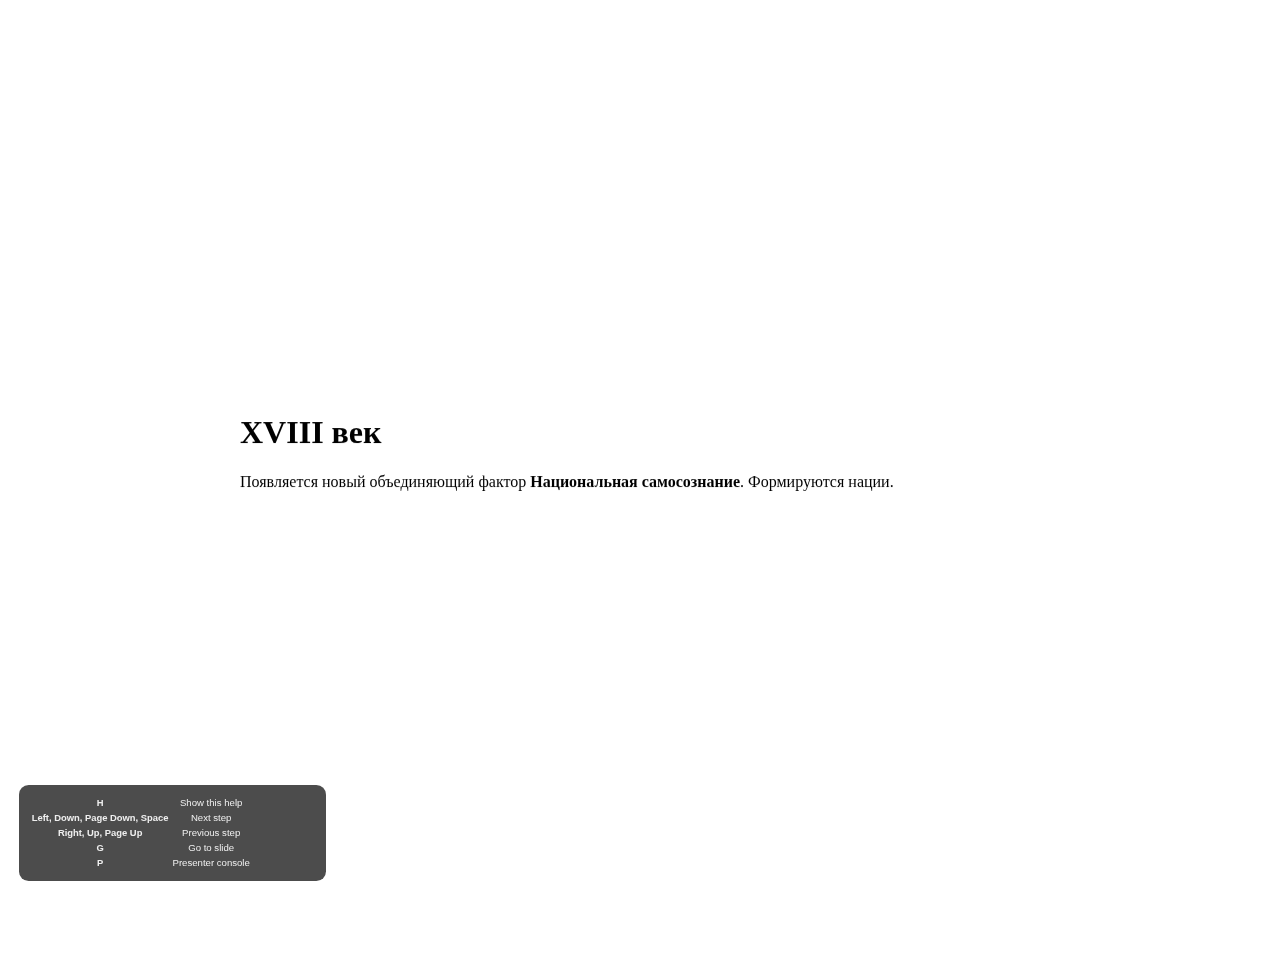
<file: 8kl/history/Общ_стар_порядка/out/index.html>
<!DOCTYPE html><html xmlns="http://www.w3.org/1999/xhtml"><head><title>&#x41E;&#x431;&#x449;&#x435;&#x441;&#x442;&#x432;&#x43E; &#x441;&#x442;&#x430;&#x440;&#x43E;&#x433;&#x43E; &#x43F;&#x43E;&#x440;&#x44F;&#x434;&#x43A;&#x430;</title><meta charset="UTF-8"></meta><meta name="generator" content="Hovercraft! 1.0 http://regebro.github.com/hovercraft"></meta><link rel="stylesheet" href="css/hovercraft.css" media="all"></link><link rel="stylesheet" href="css/highlight.css" media="all"></link><script type="text/x-mathjax-config">
      MathJax.Hub.Config({
        showProcessingMessages: false,
        messageStyle: "none",
        TeX : { extensions : ['color.js'] }
      });
    </script></head><body class="impress-not-supported"><div id="impress-help"></div><div id="impress"><div class="step step-level-1" step="0" data-rotate-x="0" data-rotate-y="0" data-rotate-z="0" data-scale="1" data-x="0" data-y="0" data-z="0"><h1 id="xviii">XVIII &#x432;&#x435;&#x43A;</h1><p>&#x41F;&#x43E;&#x44F;&#x432;&#x43B;&#x44F;&#x435;&#x442;&#x441;&#x44F; &#x43D;&#x43E;&#x432;&#x44B;&#x439; &#x43E;&#x431;&#x44A;&#x435;&#x434;&#x438;&#x43D;&#x44F;&#x44E;&#x449;&#x438;&#x439; &#x444;&#x430;&#x43A;&#x442;&#x43E;&#x440; <strong>&#x41D;&#x430;&#x446;&#x438;&#x43E;&#x43D;&#x430;&#x43B;&#x44C;&#x43D;&#x430;&#x44F; &#x441;&#x430;&#x43C;&#x43E;&#x441;&#x43E;&#x437;&#x43D;&#x430;&#x43D;&#x438;&#x435;</strong>. &#x424;&#x43E;&#x440;&#x43C;&#x438;&#x440;&#x443;&#x44E;&#x442;&#x441;&#x44F; &#x43D;&#x430;&#x446;&#x438;&#x438;.</p></div><div class="step step-level-1" step="1" data-rotate-x="0" data-rotate-y="0" data-rotate-z="0" data-scale="1" data-x="1600" data-y="0" data-z="0"><h1 id="section-2">&#x41D;&#x430;&#x446;&#x438;&#x44F;</h1><p>&#x418;&#x441;&#x442;&#x43E;&#x440;&#x438;&#x447;&#x435;&#x441;&#x43A;&#x430;&#x44F; &#x43E;&#x431;&#x449;&#x43D;&#x43E;&#x441;&#x442;&#x44C; &#x43E;&#x431;&#x44A;&#x435;&#x434;&#x438;&#x43D;&#x435;&#x43D;&#x43D;&#x430;&#x44F; &#x44F;&#x437;&#x44B;&#x43A;&#x43E;&#x43C;, &#x43A;&#x443;&#x43B;&#x44C;&#x442;&#x443;&#x440;&#x43E;&#x439; &#x438; &#x438;&#x441;&#x442;&#x43E;&#x440;&#x438;&#x435;&#x439;.</p></div><div class="step step-level-1" step="2" data-rotate-x="0" data-rotate-y="0" data-rotate-z="0" data-scale="1" data-x="3200" data-y="0" data-z="0"><h1 id="section-3">&#x421;&#x442;&#x430;&#x43D;&#x43E;&#x432;&#x43B;&#x435;&#x43D;&#x438;&#x435; &#x430;&#x43D;&#x433;&#x43B;&#x438;&#x439;&#x441;&#x43A;&#x43E;&#x439; &#x43D;&#x430;&#x446;&#x438;&#x438;.</h1><ol><li>&#x421;&#x442;&#x43E;&#x43B;&#x435;&#x442;&#x43D;&#x438;&#x44F; &#x432;&#x43E;&#x439;&#x43D;&#x430; &#x438; &#x43F;&#x440;&#x43E;&#x442;&#x438;&#x432;&#x43E;&#x441;&#x442;&#x43E;&#x44F;&#x43D;&#x438;&#x435; &#x444;&#x440;&#x430;&#x43D;&#x446;&#x443;&#x437;&#x430;&#x43C;.</li><li>&#x412;&#x43E;&#x437;&#x43D;&#x438;&#x43A;&#x43D;&#x43E;&#x432;&#x435;&#x43D;&#x438;&#x435; &#x430;&#x43D;&#x433;&#x43B;&#x438;&#x43A;&#x430;&#x43D;&#x441;&#x43A;&#x43E;&#x439; &#x446;&#x435;&#x440;&#x43A;&#x432;&#x438;.</li></ol></div><div class="step step-level-1" step="3" data-rotate-x="0" data-rotate-y="0" data-rotate-z="0" data-scale="1" data-x="4800" data-y="0" data-z="0"><h1 id="section-4">&#x414;&#x436;&#x43E;&#x43D;&#x43D; &#x411;&#x443;&#x43B;&#x44C;</h1><img src="img/2.jpg"></img></div><div class="step step-level-1" step="4" data-rotate-x="0" data-rotate-y="0" data-rotate-z="0" data-scale="1" data-x="6400" data-y="0" data-z="0"><h1 id="section-5">&#x424;&#x440;&#x430;&#x43D;&#x446;&#x438;&#x44F;</h1><p>&#x41E;&#x441;&#x43D;&#x43E;&#x432;&#x43D;&#x44B;&#x435; &#x446;&#x435;&#x43D;&#x43D;&#x43E;&#x441;&#x442;&#x438; &#x440;&#x43E;&#x434;&#x438;&#x43D;&#x430; &#x438; &#x433;&#x43E;&#x441;&#x443;&#x434;&#x430;&#x440;&#x441;&#x442;&#x432;&#x43E;. &#x424;&#x43E;&#x440;&#x43C;&#x438;&#x440;&#x43E;&#x432;&#x430;&#x43D;&#x438;&#x435; &#x433;&#x440;&#x430;&#x436;&#x434;&#x430;&#x43D;&#x441;&#x442;&#x432;&#x435;&#x43D;&#x43D;&#x43E;&#x441;&#x442;&#x438;. &#x418;&#x434;&#x435;&#x438; &#x440;&#x430;&#x432;&#x435;&#x43D;&#x441;&#x442;&#x432;&#x430; &#x438; &#x435;&#x441;&#x442;&#x435;&#x441;&#x442;&#x432;&#x435;&#x43D;&#x43D;&#x44B;&#x445; &#x43F;&#x440;&#x430;&#x432; &#x43F;&#x43E;&#x44F;&#x432;&#x43B;&#x44F;&#x44E;&#x442;&#x441;&#x44F; &#x432; 19 &#x432;&#x435;&#x43A;&#x435;.</p><p>&#x424;&#x440;&#x430;&#x43D;&#x446;&#x438;&#x44F; &#x431;&#x44B;&#x43B;&#x430; &#x446;&#x435;&#x43D;&#x442;&#x440;&#x43E;&#x43C; &#x435;&#x432;&#x440;&#x43E;&#x43F;&#x435;&#x439;&#x441;&#x43A;&#x43E;&#x439; &#x43A;&#x443;&#x43B;&#x44C;&#x442;&#x443;&#x440;&#x44B; &#x438; &#x432; &#x435;&#x435; &#x440;&#x430;&#x441;&#x43F;&#x440;&#x43E;&#x441;&#x442;&#x440;&#x430;&#x43D;&#x435;&#x43D;&#x438;&#x438; &#x432;&#x438;&#x434;&#x435;&#x43B;&#x430; &#x441;&#x432;&#x43E;&#x44E; &#x43C;&#x438;&#x441;&#x441;&#x438;&#x44E;.</p><p>&#x412; 1789 &#x433;&#x43E;&#x434;&#x443; &#x42D;. &#x416;. &#x421;&#x438;&#x439;&#x435;&#x441; &#x432;&#x44B;&#x440;&#x430;&#x437;&#x438;&#x43B; &#x43C;&#x44B;&#x441;&#x43B;&#x44C; &#x447;&#x442;&#x43E; &#x438;&#x43C;&#x435;&#x43D;&#x43D;&#x43E; 3 &#x441;&#x43E;&#x441;&#x43B;&#x43E;&#x432;&#x438;&#x435; &#x44F;&#x432;&#x43B;&#x44F;&#x435;&#x442;&#x441;&#x44F; &#x444;&#x440;&#x430;&#x43D;&#x446;&#x443;&#x437;&#x441;&#x43A;&#x43E;&#x439; &#x43D;&#x430;&#x447;&#x435;&#x439; &#x442;&#x430;&#x43A; &#x43A;&#x430;&#x43A; &#x442;&#x43E;&#x43B;&#x44C;&#x43D;&#x43E; &#x43E;&#x43D; &#x43F;&#x440;&#x438;&#x43D;&#x43E;&#x441;&#x438;&#x442; &#x43F;&#x43E;&#x43B;&#x44C;&#x437;&#x443;. &#x41D;&#x430;&#x446;&#x438;&#x44F; &#x432; &#x435;&#x433;&#x43E; &#x43F;&#x440;&#x435;&#x434;&#x441;&#x442;&#x430;&#x432;&#x43B;&#x435;&#x43D;&#x438;&#x438; &#x441;&#x432;&#x43E;&#x431;&#x43E;&#x434;&#x43D;&#x44B;&#x439; &#x43D;&#x430;&#x440;&#x43E;&#x434;, &#x43A;&#x43E;&#x442;&#x43E;&#x440;&#x44B;&#x439; &#x43E;&#x431;&#x43B;&#x430;&#x434;&#x430;&#x435;&#x442; &#x441;&#x443;&#x432;&#x435;&#x440;&#x435;&#x43D;&#x438;&#x442;&#x435;&#x442;&#x43E;&#x43C;.</p></div><div class="step step-level-1" step="5" data-rotate-x="0" data-rotate-y="0" data-rotate-z="0" data-scale="1" data-x="8000" data-y="0" data-z="0"><h1 id="section-6">&#x418;&#x442;&#x430;&#x43B;&#x438;&#x44F;</h1><ol><li>&#x41D;&#x435; &#x431;&#x44B;&#x43B;&#x430; &#x435;&#x434;&#x438;&#x43D;&#x43E;&#x439;. &#x41D;&#x430;&#x446;&#x438;&#x43E;&#x43D;&#x430;&#x43B;&#x44C;&#x43D;&#x43E;&#x435; &#x441;&#x430;&#x43C;&#x43E;&#x441;&#x43E;&#x437;&#x43D;&#x430;&#x43D;&#x438;&#x435; &#x431;&#x44B;&#x43B;&#x43E; &#x43E;&#x442;&#x440;&#x430;&#x436;&#x435;&#x43D;&#x43E; &#x43B;&#x438;&#x448;&#x44C; &#x432; &#x440;&#x430;&#x431;&#x43E;&#x442;&#x430;&#x445; &#x444;&#x438;&#x43B;&#x43E;&#x441;&#x43E;&#x444;&#x43E;&#x432;.</li><li>&#x421;&#x447;&#x438;&#x442;&#x430;&#x43B;&#x438; &#x441;&#x435;&#x431;&#x44F; &#x43D;&#x430;&#x441;&#x43B;&#x435;&#x434;&#x43D;&#x438;&#x43A;&#x430;&#x43C;&#x438; &#x414;&#x440;&#x435;&#x432;&#x43D;&#x435;&#x433;&#x43E; &#x420;&#x438;&#x43C;&#x430;.</li><li>&#x421;&#x447;&#x438;&#x442;&#x430;&#x43B;&#x438; &#x441;&#x435;&#x431;&#x44F; &#x440;&#x43E;&#x434;&#x43E;&#x43D;&#x430;&#x447;&#x430;&#x43B;&#x44C;&#x43D;&#x438;&#x43A;&#x430;&#x43C;&#x438; &#x432;&#x44B;&#x441;&#x43E;&#x43A;&#x43E;&#x439; &#x43A;&#x443;&#x43B;&#x44C;&#x442;&#x443;&#x440;&#x44B;.</li><li>&#x424;&#x43E;&#x440;&#x43C;&#x438;&#x440;&#x43E;&#x432;&#x430;&#x43B;&#x430;&#x441;&#x44C; &#x438;&#x434;&#x435;&#x44F; &#x43E;&#x431;&#x44A;&#x435;&#x434;&#x438;&#x43D;&#x435;&#x43D;&#x438;&#x435; &#x418;&#x442;&#x430;&#x43B;&#x438;&#x438; &#x432;&#x43E;&#x43A;&#x440;&#x443;&#x433; &#x420;&#x438;&#x43C;&#x430;.</li></ol></div><div class="step step-level-1" step="6" data-rotate-x="0" data-rotate-y="0" data-rotate-z="0" data-scale="1" data-x="9600" data-y="0" data-z="0"><h1 id="section-7">&#x413;&#x435;&#x440;&#x43C;&#x430;&#x43D;&#x438;&#x44F; (&#x421;&#x432;&#x44F;&#x449;&#x435;&#x43D;&#x430;&#x44F; &#x420;&#x438;&#x43C;&#x441;&#x43A;&#x430;&#x44F; &#x418;&#x43C;&#x43F;&#x435;&#x440;&#x438;&#x44F;)</h1><ol><li>&#x41D;&#x435; &#x431;&#x44B;&#x43B;&#x43E; &#x43F;&#x43E;&#x43B;&#x438;&#x442;&#x438;&#x447;&#x435;&#x441;&#x43A;&#x43E;&#x433;&#x43E; &#x446;&#x435;&#x43D;&#x442;&#x440;&#x430;. &#x420;&#x430;&#x437;&#x434;&#x440;&#x43E;&#x431;&#x43B;&#x435;&#x43D;&#x43D;&#x44B;&#x435; &#x442;&#x435;&#x440;&#x440;&#x438;&#x442;&#x43E;&#x440;&#x438;&#x438;.</li><li>&#x41D;&#x435; &#x431;&#x44B;&#x43B;&#x43E; &#x440;&#x435;&#x43B;&#x438;&#x433;&#x438;&#x43E;&#x437;&#x43D;&#x43E;&#x433;&#x43E; &#x438; &#x43A;&#x443;&#x43B;&#x44C;&#x442;&#x443;&#x440;&#x43D;&#x43E;&#x433;&#x43E; &#x435;&#x434;&#x438;&#x43D;&#x441;&#x442;&#x432;&#x430;.</li><li>&#x41D;&#x43E; &#x431;&#x44B;&#x43B;&#x430; &#x43E;&#x431;&#x449;&#x430;&#x44F; &#x438;&#x441;&#x442;&#x43E;&#x440;&#x438;&#x44F;, &#x432;&#x43E;&#x441;&#x445;&#x43E;&#x434;&#x44F;&#x449;&#x430;&#x44F; &#x43A; &#x434;&#x440;&#x435;&#x432;&#x43D;&#x438;&#x43C; &#x433;&#x435;&#x440;&#x43C;&#x430;&#x43D;&#x446;&#x430;&#x43C; &#x438; &#x43E;&#x431;&#x449;&#x438;&#x439; &#x44F;&#x437;&#x44B;&#x43A;.</li></ol></div><div class="step step-level-1" step="7" data-rotate-x="0" data-rotate-y="0" data-rotate-z="0" data-scale="1" data-x="11200" data-y="0" data-z="0"><h1 id="section-8">&#x41A;&#x43E;&#x441;&#x43C;&#x43E;&#x43F;&#x43E;&#x43B;&#x438;&#x442;&#x438;&#x437;&#x43C;</h1><p>&#x418;&#x434;&#x435;&#x43E;&#x43B;&#x43E;&#x433;&#x438;&#x44F;, &#x43A;&#x43E;&#x442;&#x43E;&#x440;&#x430;&#x44F; &#x440;&#x430;&#x441;&#x441;&#x43C;&#x430;&#x442;&#x440;&#x438;&#x432;&#x430;&#x435;&#x442; &#x43B;&#x44E;&#x434;&#x435;&#x439; &#x43A;&#x430;&#x43A; &#x433;&#x440;&#x430;&#x436;&#x434;&#x430;&#x43D; &#x43C;&#x438;&#x440;&#x430;. &#x410;&#x43A;&#x446;&#x435;&#x43D;&#x442; &#x43D;&#x430; &#x43E;&#x431;&#x449;&#x435;&#x447;&#x435;&#x43B;&#x43E;&#x432;&#x435;&#x447;&#x435;&#x441;&#x43A;&#x438;&#x445; &#x438;&#x43D;&#x442;&#x435;&#x440;&#x435;&#x441;&#x430;&#x445;.</p></div><div class="step step-level-1" step="8" data-rotate-x="0" data-rotate-y="0" data-rotate-z="0" data-scale="1" data-x="12800" data-y="0" data-z="0"><h1 id="section-9">&#x418;&#x437;&#x43C;&#x435;&#x43D;&#x435;&#x43D;&#x438;&#x435; &#x441;&#x43E;&#x441;&#x43B;&#x43E;&#x432;&#x438;&#x439;</h1><ol><li><strong>&#x414;&#x443;&#x445;&#x43E;&#x432;&#x435;&#x43D;&#x441;&#x442;&#x432;&#x43E;</strong>. &#x420;&#x430;&#x437;&#x440;&#x44B;&#x432; &#x43C;&#x435;&#x436;&#x434;&#x443; &#x43F;&#x440;&#x43E;&#x441;&#x442;&#x44B;&#x43C;&#x438; &#x441;&#x432;&#x44F;&#x449;&#x435;&#x43D;&#x43D;&#x438;&#x43A;&#x430;&#x43C;&#x438; &#x438; &#x432;&#x44B;&#x441;&#x448;&#x438;&#x43C;&#x438; &#x438;&#x435;&#x440;&#x430;&#x440;&#x445;&#x430;&#x43C;&#x438; &#x440;&#x430;&#x441;&#x442;&#x435;&#x442;.</li><li><strong>&#x414;&#x432;&#x43E;&#x440;&#x44F;&#x43D;&#x441;&#x442;&#x432;&#x43E;</strong>. &#x41F;&#x440;&#x438;&#x445;&#x43E;&#x434; &#x43A;&#x430;&#x43F;&#x438;&#x442;&#x430;&#x43B;&#x438;&#x437;&#x43C;&#x430; &#x437;&#x430;&#x441;&#x442;&#x430;&#x432;&#x43B;&#x44F;&#x435;&#x442; &#x438;&#x445; &#x431;&#x435;&#x434;&#x43D;&#x435;&#x442;&#x44C;. &#x427;&#x430;&#x441;&#x442;&#x44C; &#x437;&#x43D;&#x430;&#x442;&#x438; &#x432;&#x43A;&#x43B;&#x44E;&#x447;&#x430;&#x435;&#x442;&#x441;&#x44F; &#x432; &#x43F;&#x440;&#x435;&#x434;&#x43F;&#x440;&#x438;&#x43D;&#x438;&#x43C;&#x430;&#x442;&#x435;&#x43B;&#x44C;&#x441;&#x43A;&#x443;&#x44E; &#x434;&#x435;&#x44F;&#x442;&#x435;&#x43B;&#x44C;&#x43D;&#x43E;&#x441;&#x442;&#x44C;. &#x41C;&#x43D;&#x43E;&#x433;&#x438;&#x435; &#x434;&#x432;&#x43E;&#x440;&#x44F;&#x43D;&#x438; &#x438;&#x43D;&#x442;&#x435;&#x440;&#x435;&#x441;&#x43E;&#x432;&#x430;&#x43B;&#x438;&#x441;&#x44C; &#x438;&#x434;&#x435;&#x44F;&#x43C;&#x438; &#x43F;&#x440;&#x43E;&#x441;&#x432;&#x435;&#x449;&#x435;&#x43D;&#x438;&#x44F;.</li><li><strong>&#x422;&#x440;&#x435;&#x442;&#x44C;&#x435; &#x441;&#x43E;&#x441;&#x43B;&#x43E;&#x432;&#x438;&#x435;</strong>. &#x420;&#x43E;&#x441;&#x442; &#x447;&#x438;&#x441;&#x43B;&#x435;&#x43D;&#x43D;&#x43E;&#x441;&#x442;&#x438; &#x431;&#x443;&#x440;&#x436;&#x443;&#x430;&#x437;&#x438;&#x438;. &#x41E;&#x43D;&#x430; &#x43F;&#x43E;&#x441;&#x442;&#x435;&#x43F;&#x435;&#x43D;&#x43D;&#x43E; &#x431;&#x43E;&#x433;&#x430;&#x442;&#x435;&#x435;&#x442;.&#x41F;&#x43E;&#x441;&#x442;&#x435;&#x43F;&#x435;&#x43D;&#x43D;&#x43E; &#x441;&#x43B;&#x438;&#x432;&#x430;&#x435;&#x442;&#x441;&#x44F; &#x441; &#x434;&#x432;&#x43E;&#x440;&#x44F;&#x43D;&#x441;&#x442;&#x432;&#x43E;&#x43C;. &#x412; &#x441;&#x440;&#x435;&#x434;&#x435; &#x43A;&#x440;&#x435;&#x441;&#x442;&#x44C;&#x44F;&#x43D;&#x441;&#x432;&#x430; &#x43F;&#x440;&#x43E;&#x438;&#x441;&#x445;&#x43E;&#x434;&#x438;&#x43B;&#x43E; &#x440;&#x430;&#x441;&#x441;&#x43B;&#x43E;&#x435;&#x43D;&#x438;&#x435;. &#x420;&#x430;&#x441;&#x442;&#x435;&#x442; &#x434;&#x43E;&#x43B;&#x44F; &#x433;&#x43E;&#x440;&#x43E;&#x434;&#x441;&#x43A;&#x438;&#x445; &#x43D;&#x438;&#x437;&#x43E;&#x432;.</li></ol></div><div class="step step-level-1" step="9" data-rotate-x="0" data-rotate-y="0" data-rotate-z="0" data-scale="1" data-x="14400" data-y="0" data-z="0"><h1 id="section-10">&#x423;. &#x425;&#x43E;&#x433;&#x430;&#x440;&#x434;. &#x41C;&#x43E;&#x434;&#x43D;&#x44B;&#x439; &#x431;&#x440;&#x430;&#x43A;.</h1><img src="img/3.jpg"></img></div><div class="step step-level-1" step="10" data-rotate-x="0" data-rotate-y="0" data-rotate-z="0" data-scale="1" data-x="16000" data-y="0" data-z="0"><p>&#x421;&#x440;&#x435;&#x434;&#x43D;&#x438;&#x439; &#x432;&#x43E;&#x437;&#x440;&#x430;&#x441;&#x442; &#x431;&#x440;&#x430;&#x43A;&#x430; &#x434;&#x43E;&#x432;&#x43E;&#x43B;&#x44C;&#x43D;&#x43E; &#x432;&#x44B;&#x441;&#x43E;&#x43A;&#x438;&#x439; 25-29 &#x43B;&#x435;&#x442;. &#x418;&#x441;&#x43A;&#x43B;&#x44E;&#x447;&#x435;&#x43D;&#x438;&#x435; &#x431;&#x443;&#x440;&#x436;&#x443;&#x430;&#x437;&#x438;&#x44F; &#x438; &#x434;&#x432;&#x43E;&#x440;&#x44F;&#x43D;&#x435; 18-21 &#x433;&#x43E;&#x434;.</p><p>&#x427;&#x430;&#x441;&#x442;&#x43E; &#x43D;&#x430; &#x43F;&#x435;&#x440;&#x432;&#x43E;&#x435; &#x43C;&#x435;&#x441;&#x442;&#x43E; &#x432;&#x441;&#x442;&#x430;&#x432;&#x430;&#x43B;&#x438; &#x43D;&#x435; &#x447;&#x443;&#x432;&#x441;&#x442;&#x432;&#x430; &#x430; &#x434;&#x435;&#x43D;&#x435;&#x436;&#x43D;&#x44B;&#x435; &#x432;&#x43E;&#x43F;&#x440;&#x43E;&#x441;&#x44B;.</p><p>&#x411;&#x440;&#x430;&#x43A; &#x431;&#x44B;&#x43B; &#x441;&#x43E;&#x446;&#x438;&#x430;&#x43B;&#x44C;&#x43D;&#x43E;&#x439; &#x43D;&#x43E;&#x440;&#x43C;&#x43E;&#x439;, &#x430; &#x431;&#x435;&#x437;&#x431;&#x440;&#x430;&#x447;&#x438;&#x435; &#x440;&#x435;&#x434;&#x43A;&#x43E;&#x441;&#x442;&#x44C;&#x44E;.</p><p>&#x411;&#x44B;&#x43B;&#x43E; &#x447;&#x435;&#x442;&#x43A;&#x43E;&#x435; &#x440;&#x430;&#x441;&#x43F;&#x440;&#x435;&#x434;&#x435;&#x43B;&#x435;&#x43D;&#x438;&#x435; &#x440;&#x43E;&#x43B;&#x435;&#x439;.</p></div><div class="step step-level-1" step="11" data-rotate-x="0" data-rotate-y="0" data-rotate-z="0" data-scale="1" data-x="17600" data-y="0" data-z="0"><p>&#x420;&#x43E;&#x436;&#x434;&#x430;&#x435;&#x43C;&#x43E;&#x441;&#x442;&#x44C; &#x431;&#x44B;&#x43B;&#x430; &#x432;&#x44B;&#x441;&#x43E;&#x43A;&#x43E;&#x439;. &#x41D;&#x43E; &#x438; &#x431;&#x44B;&#x43B;&#x430; &#x432;&#x44B;&#x441;&#x43E;&#x43A;&#x430;&#x44F; &#x434;&#x435;&#x442;&#x441;&#x43A;&#x430;&#x44F; &#x441;&#x43C;&#x435;&#x440;&#x442;&#x43D;&#x43E;&#x441;&#x442;&#x44C;. &#x412; &#x441;&#x440;&#x435;&#x434;&#x43D;&#x435;&#x43C; &#x432; &#x441;&#x435;&#x43C;&#x44C;&#x435; &#x431;&#x44B;&#x43B;&#x43E; 5-10 &#x434;&#x435;&#x442;&#x435;&#x439;.</p><p>&#x421;&#x43E;&#x441;&#x442;&#x43E;&#x44F;&#x442;&#x435;&#x43B;&#x44C;&#x43D;&#x44B;&#x435; &#x43B;&#x44E;&#x434;&#x438; &#x43D;&#x435;&#x440;&#x435;&#x434;&#x43A;&#x43E; &#x43F;&#x43E;&#x441;&#x43B;&#x435; &#x440;&#x43E;&#x436;&#x434;&#x435;&#x43D;&#x438;&#x44F; &#x43E;&#x442;&#x434;&#x430;&#x432;&#x430;&#x43B;&#x438; &#x440;&#x435;&#x431;&#x435;&#x43D;&#x43A;&#x430; &#x43A;&#x43E;&#x440;&#x43C;&#x438;&#x43B;&#x438;&#x446;&#x435;.</p><p>&#x414;&#x435;&#x442;&#x438; &#x43A;&#x440;&#x435;&#x441;&#x442;&#x44C;&#x44F;&#x43D; &#x438; &#x440;&#x435;&#x43C;&#x435;&#x441;&#x43B;&#x435;&#x43D;&#x43D;&#x438;&#x43A;&#x43E;&#x432; &#x440;&#x430;&#x43D;&#x43E; &#x432;&#x43A;&#x43B;&#x44E;&#x447;&#x430;&#x43B;&#x438;&#x441;&#x44C; &#x432; &#x440;&#x430;&#x431;&#x43E;&#x442;&#x443;.</p><p>&#x41F;&#x43E;&#x44F;&#x432;&#x43B;&#x44F;&#x44E;&#x442;&#x441;&#x44F; &#x434;&#x435;&#x442;&#x441;&#x43A;&#x438;&#x435; &#x43A;&#x43D;&#x438;&#x433;&#x438;, &#x440;&#x430;&#x441;&#x442;&#x435;&#x442; &#x43A;&#x43E;&#x43B;&#x438;&#x447;&#x435;&#x441;&#x442;&#x432;&#x43E; &#x434;&#x435;&#x442;&#x441;&#x43A;&#x438;&#x445; &#x438;&#x433;&#x440;&#x443;&#x448;&#x435;&#x43A;.</p></div></div><script type="text/javascript" src="js/impress.js"></script><script type="text/javascript" src="js/gotoSlide.js"></script><script type="text/javascript" src="js/hovercraft.js"></script></body></html>
</file>
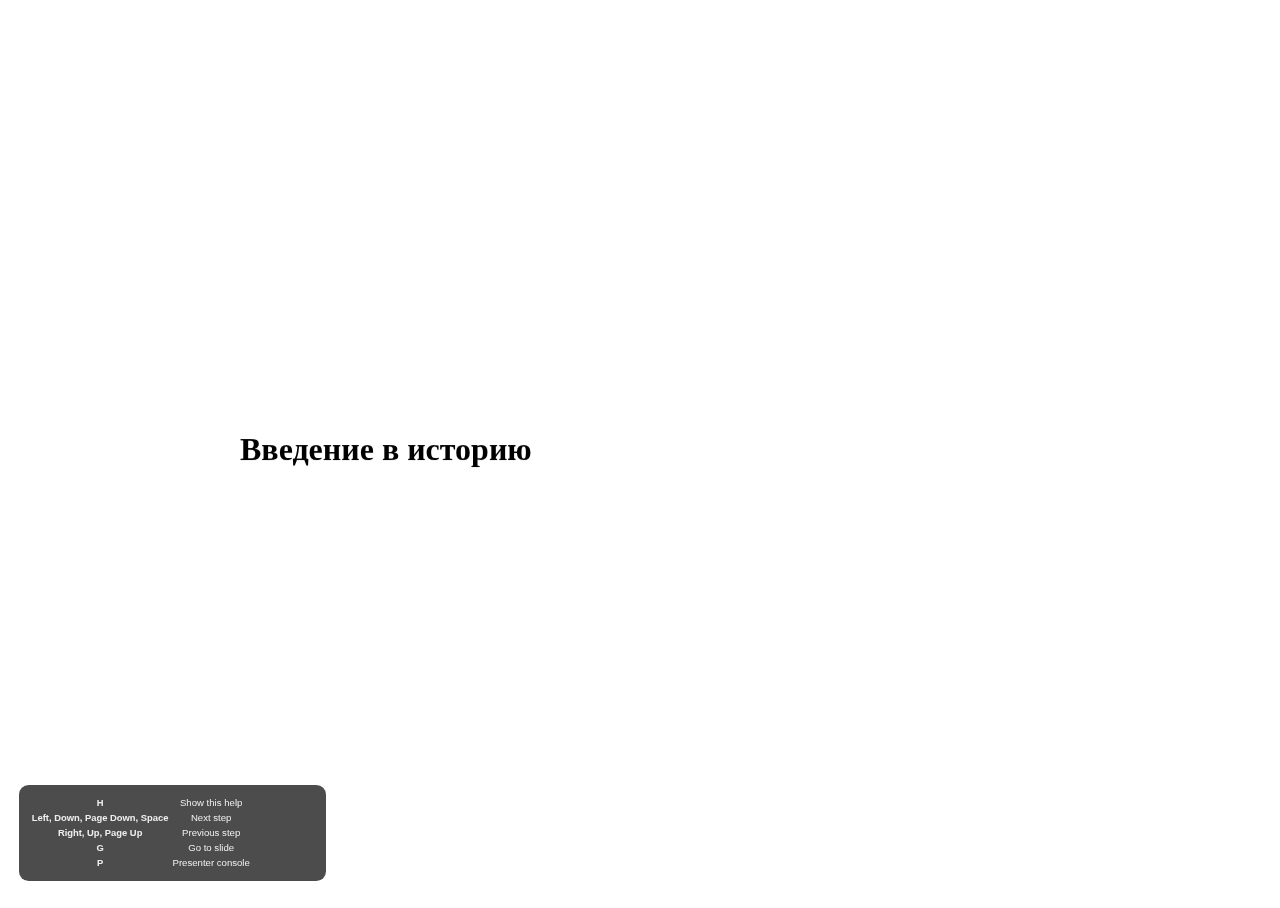
<file: 9kl/history/1.Введение/out/index.html>
<!DOCTYPE html><html xmlns="http://www.w3.org/1999/xhtml"><head><title></title><meta charset="UTF-8"></meta><meta name="generator" content="Hovercraft! 1.0 http://regebro.github.com/hovercraft"></meta><link rel="stylesheet" href="css/hovercraft.css" media="all"></link><link rel="stylesheet" href="css/highlight.css" media="all"></link><script type="text/x-mathjax-config">
      MathJax.Hub.Config({
        showProcessingMessages: false,
        messageStyle: "none",
        TeX : { extensions : ['color.js'] }
      });
    </script></head><body class="impress-not-supported"><div id="impress-help"></div><div id="impress"><div class="step step-level-1" step="0" data-rotate-x="0" data-rotate-y="0" data-rotate-z="0" data-scale="1" data-x="0" data-y="0" data-z="0"><h1 id="section-1">&#x412;&#x432;&#x435;&#x434;&#x435;&#x43D;&#x438;&#x435; &#x432; &#x438;&#x441;&#x442;&#x43E;&#x440;&#x438;&#x44E;</h1></div><div class="step step-level-1" step="1" data-rotate-x="0" data-rotate-y="0" data-rotate-z="0" data-scale="1" data-x="1600" data-y="0" data-z="0"><h1 id="section-2">&#x427;&#x442;&#x43E; &#x442;&#x430;&#x43A;&#x43E;&#x435; &#x438;&#x441;&#x442;&#x43E;&#x440;&#x438;&#x44F;?</h1><ul><li>&#x414;&#x43B;&#x44F; &#x447;&#x435;&#x433;&#x43E; &#x43D;&#x430;&#x43C; &#x43D;&#x443;&#x436;&#x43D;&#x43E; &#x438;&#x437;&#x443;&#x447;&#x430;&#x442;&#x44C; &#x438;&#x441;&#x442;&#x43E;&#x440;&#x438;&#x44E;?</li><li>&#x418;&#x441;&#x442;&#x43E;&#x440;&#x438;&#x44F; &#x44D;&#x442;&#x43E; &#x43D;&#x430;&#x443;&#x43A;&#x430;?</li></ul></div><div class="step step-level-1" step="2" data-rotate-x="0" data-rotate-y="0" data-rotate-z="0" data-scale="1" data-x="3200" data-y="0" data-z="0"><h1 id="section-3">&#x41D;&#x430; &#x43A;&#x430;&#x43A;&#x438;&#x435; &#x433;&#x440;&#x443;&#x43F;&#x43F;&#x44B; &#x434;&#x435;&#x43B;&#x44F;&#x442;&#x441;&#x44F; &#x43D;&#x430;&#x443;&#x43A;&#x438;?</h1></div><div class="step step-level-1" step="3" data-rotate-x="0" data-rotate-y="0" data-rotate-z="0" data-scale="1" data-x="4800" data-y="0" data-z="0"><h1 id="section-4">&#x41F;&#x440;&#x435;&#x434;&#x43C;&#x435;&#x442; &#x438; &#x41E;&#x431;&#x44A;&#x435;&#x43A;&#x442;</h1><img src="./img/1.png"></img></div><div class="step step-level-1" step="4" data-rotate-x="0" data-rotate-y="0" data-rotate-z="0" data-scale="1" data-x="6400" data-y="0" data-z="0"><h1 id="section-5">&#x41A;&#x430;&#x43A; &#x438;&#x441;&#x442;&#x43E;&#x440;&#x438;&#x43A;&#x438; &#x443;&#x437;&#x43D;&#x430;&#x44E;&#x442; &#x43E; &#x442;&#x43E;&#x43C; &#x447;&#x442;&#x43E; &#x431;&#x44B;&#x43B;&#x43E; &#x432; &#x43F;&#x440;&#x43E;&#x448;&#x43B;&#x43E;&#x43C;?</h1></div><div class="step step-level-1" step="5" data-rotate-x="0" data-rotate-y="0" data-rotate-z="0" data-scale="1" data-x="8000" data-y="0" data-z="0"><h1 id="section-6">&#x418;&#x441;&#x442;&#x43E;&#x447;&#x43D;&#x438;&#x43A;&#x438;</h1><ol><li>&#x41F;&#x438;&#x441;&#x44C;&#x43C;&#x435;&#x43D;&#x43D;&#x44B;&#x435; (&#x43D;&#x43E; &#x442;&#x443;&#x434;&#x430; &#x43D;&#x435; &#x432;&#x445;&#x43E;&#x434;&#x44F;&#x442; &#x44D;&#x43F;&#x438;&#x433;&#x440;&#x430;&#x444;&#x438;&#x447;&#x435;&#x441;&#x43A;&#x438;&#x435; &#x438;&#x441;&#x442;&#x43E;&#x447;&#x43D;&#x438;&#x43A;&#x438;: &#x43D;&#x430;&#x434;&#x43F;&#x438;&#x441;&#x438; &#x43D;&#x430; &#x43A;&#x430;&#x43C;&#x43D;&#x44F;&#x445;, &#x431;&#x435;&#x440;&#x435;&#x441;&#x442;&#x44F;&#x43D;&#x44B;&#x435; &#x433;&#x440;&#x430;&#x43C;&#x43E;&#x442;&#x44B; &#x438; &#x442;.&#x43F;.).</li><li>&#x412;&#x435;&#x449;&#x435;&#x441;&#x442;&#x432;&#x435;&#x43D;&#x43D;&#x44B;&#x435; (&#x430;&#x440;&#x445;&#x435;&#x43E;&#x43B;&#x43E;&#x433;&#x438;&#x447;&#x435;&#x441;&#x43A;&#x438;&#x435;).</li><li>&#x423;&#x441;&#x442;&#x43D;&#x44B;&#x435; &#x438;&#x441;&#x442;&#x43E;&#x447;&#x43D;&#x438;&#x43A;&#x438;.</li><li>&#x414;&#x430;&#x43D;&#x43D;&#x44B;&#x435; &#x44F;&#x437;&#x44B;&#x43A;&#x430;.</li><li>&#x42D;&#x442;&#x43D;&#x43E;&#x433;&#x440;&#x430;&#x444;&#x438;&#x447;&#x435;&#x441;&#x43A;&#x438;&#x435; (&#x44F;&#x432;&#x43B;&#x435;&#x43D;&#x438;&#x44F; &#x43A;&#x443;&#x43B;&#x44C;&#x442;&#x443;&#x440;&#x43D;&#x43E;&#x439; &#x438; &#x43E;&#x431;&#x449;&#x435;&#x441;&#x442;&#x432;&#x435;&#x43D;&#x43D;&#x43E;&#x439; &#x436;&#x438;&#x437;&#x43D;&#x438;).</li><li>&#x41A;&#x438;&#x43D;&#x43E;&#x444;&#x43E;&#x442;&#x43E;&#x434;&#x43E;&#x43A;&#x443;&#x43C;&#x435;&#x43D;&#x442;&#x44B;.</li><li>&#x424;&#x43E;&#x43D;&#x43E;&#x434;&#x43E;&#x43A;&#x443;&#x43C;&#x435;&#x43D;&#x442;&#x44B;.</li></ol></div><div class="step step-level-1" step="6" data-rotate-x="0" data-rotate-y="0" data-rotate-z="0" data-scale="1" data-x="9600" data-y="0" data-z="0"><ul><li>&#x418;&#x441;&#x442;&#x43E;&#x447;&#x43D;&#x438;&#x43A;&#x438;</li><li>&#x418;&#x441;&#x441;&#x43B;&#x435;&#x434;&#x43E;&#x432;&#x430;&#x43D;&#x438;&#x44F;</li><li>&#x41F;&#x43E;&#x441;&#x43E;&#x431;&#x438;&#x44F;</li></ul></div><div class="step step-level-1" step="7" data-rotate-x="0" data-rotate-y="0" data-rotate-z="0" data-scale="1" data-x="11200" data-y="0" data-z="0"><p>&#x418;&#x421;&#x422;&#x41E;&#x420;&#x418;&#x427;&#x415;&#x421;&#x41A;&#x418;&#x419; &#x424;&#x410;&#x41A;&#x422; &#x2014; &#x44D;&#x442;&#x43E; &#x434;&#x435;&#x439;&#x441;&#x442;&#x432;&#x438;&#x442;&#x435;&#x43B;&#x44C;&#x43D;&#x43E;&#x435; &#x441;&#x43E;&#x431;&#x44B;&#x442;&#x438;&#x435;, &#x438;&#x43C;&#x435;&#x432;&#x448;&#x435;&#x435; &#x43C;&#x435;&#x441;&#x442;&#x43E; &#x438; &#x43E;&#x431;&#x43B;&#x430;&#x434;&#x430;&#x44E;&#x449;&#x435;&#x435; &#x432;&#x441;&#x435;&#x433;&#x434;&#x430; &#x441;&#x43B;&#x435;&#x434;&#x443;&#x44E;&#x449;&#x438;&#x43C;&#x438; &#x445;&#x430;&#x440;&#x430;&#x43A;&#x442;&#x435;&#x440;&#x438;&#x441;&#x442;&#x438;&#x43A;&#x430;&#x43C;&#x438;: &#x43B;&#x43E;&#x43A;&#x430;&#x43B;&#x438;&#x437;&#x43E;&#x432;&#x430;&#x43D;&#x43D;&#x43E;&#x441;&#x442;&#x44C;&#x44E; &#x432;&#x43E; &#x432;&#x440;&#x435;&#x43C;&#x435;&#x43D;&#x438; &#x438; &#x43F;&#x440;&#x43E;&#x441;&#x442;&#x440;&#x430;&#x43D;&#x441;&#x442;&#x432;&#x435;, &#x43E;&#x431;&#x44A;&#x435;&#x43A;&#x442;&#x438;&#x432;&#x43D;&#x43E;&#x441;&#x442;&#x44C;&#x44E; &#x438; &#x43D;&#x435;&#x438;&#x441;&#x447;&#x435;&#x440;&#x43F;&#x430;&#x435;&#x43C;&#x43E;&#x441;&#x442;&#x44C;&#x44E;.
&#x418;&#x421;&#x422;&#x41E;&#x420;&#x418;&#x427;&#x415;&#x421;&#x41A;&#x418;&#x419; &#x41F;&#x420;&#x41E;&#x426;&#x415;&#x421;&#x421; - &#x437;&#x430;&#x43A;&#x43E;&#x43D;&#x43E;&#x43C;&#x435;&#x440;&#x43D;&#x43E;&#x435; &#x438; &#x43F;&#x43E;&#x441;&#x43B;&#x435;&#x434;&#x43E;&#x432;&#x430;&#x442;&#x435;&#x43B;&#x44C;&#x43D;&#x43E; &#x447;&#x435;&#x440;&#x435;&#x434;&#x43E;&#x432;&#x430;&#x43D;&#x438;&#x435; &#x44F;&#x432;&#x43B;&#x435;&#x43D;&#x438;&#x439;.</p></div><div class="step step-level-1" step="8" data-rotate-x="0" data-rotate-y="0" data-rotate-z="0" data-scale="1" data-x="12800" data-y="0" data-z="0"><h1 id="section-7">&#x421;&#x443;&#x431;&#x44A;&#x435;&#x43A;&#x442; &#x438;&#x441;&#x442;&#x43E;&#x440;&#x438;&#x438;</h1></div><div class="step step-level-1" step="9" data-rotate-x="0" data-rotate-y="0" data-rotate-z="0" data-scale="1" data-x="14400" data-y="0" data-z="0"><h1 id="section-8">&#x41E;&#x431;&#x449;&#x435;&#x441;&#x442;&#x432;&#x43E;</h1><ol><li>&#x43E;&#x43F;&#x440;&#x435;&#x434;&#x435;&#x43B;&#x451;&#x43D;&#x43D;&#x430;&#x44F; &#x441;&#x43E;&#x432;&#x43E;&#x43A;&#x443;&#x43F;&#x43D;&#x43E;&#x441;&#x442;&#x44C; &#x43B;&#x44E;&#x434;&#x435;&#x439;, &#x43E;&#x431;&#x44A;&#x435;&#x434;&#x438;&#x43D;&#x438;&#x432;&#x448;&#x438;&#x445;&#x441;&#x44F; &#x434;&#x43B;&#x44F; &#x43E;&#x431;&#x449;&#x435;&#x43D;&#x438;&#x44F; &#x438; &#x441;&#x43E;&#x432;&#x43C;&#x435;&#x441;&#x442;&#x43D;&#x43E;&#x433;&#x43E; &#x432;&#x44B;&#x43F;&#x43E;&#x43B;&#x43D;&#x435;&#x43D;&#x438;&#x44F; &#x43A;&#x430;&#x43A;&#x43E;&#x439;-&#x43B;&#x438;&#x431;&#x43E; &#x434;&#x435;&#x44F;&#x442;&#x435;&#x43B;&#x44C;&#x43D;&#x43E;&#x441;&#x442;&#x438; (&#x43D;&#x430;&#x43F;&#x440;&#x438;&#x43C;&#x435;&#x440;, &#x43E;&#x431;&#x449;&#x435;&#x441;&#x442;&#x432;&#x43E; &#x444;&#x438;&#x43B;&#x430;&#x442;&#x435;&#x43B;&#x438;&#x441;&#x442;&#x43E;&#x432;, &#x43E;&#x431;&#x449;&#x435;&#x441;&#x442;&#x432;&#x43E; &#x43E;&#x445;&#x440;&#x430;&#x43D;&#x44B; &#x43F;&#x440;&#x438;&#x440;&#x43E;&#x434;&#x44B;);</li><li>&#x43A;&#x43E;&#x43D;&#x43A;&#x440;&#x435;&#x442;&#x43D;&#x44B;&#x439; &#x44D;&#x442;&#x430;&#x43F; &#x432; &#x438;&#x441;&#x442;&#x43E;&#x440;&#x438;&#x447;&#x435;&#x441;&#x43A;&#x43E;&#x43C; &#x440;&#x430;&#x437;&#x432;&#x438;&#x442;&#x438;&#x438; &#x43D;&#x430;&#x440;&#x43E;&#x434;&#x430; &#x438;&#x43B;&#x438; &#x441;&#x442;&#x440;&#x430;&#x43D;&#x44B; (&#x43D;&#x430;&#x43F;&#x440;&#x438;&#x43C;&#x435;&#x440;, &#x444;&#x435;&#x43E;&#x434;&#x430;&#x43B;&#x44C;&#x43D;&#x43E;&#x435; &#x43E;&#x431;&#x449;&#x435;&#x441;&#x442;&#x432;&#x43E;);</li><li>&#x43E;&#x442;&#x434;&#x435;&#x43B;&#x44C;&#x43D;&#x43E;&#x435; &#x43A;&#x43E;&#x43D;&#x43A;&#x440;&#x435;&#x442;&#x43D;&#x43E;&#x435; &#x43E;&#x431;&#x449;&#x435;&#x441;&#x442;&#x432;&#x43E;, &#x441;&#x442;&#x440;&#x430;&#x43D;&#x430;, &#x433;&#x43E;&#x441;&#x443;&#x434;&#x430;&#x440;&#x441;&#x442;&#x432;&#x43E;, &#x440;&#x435;&#x433;&#x438;&#x43E;&#x43D; (&#x43D;&#x430;&#x43F;&#x440;&#x438;&#x43C;&#x435;&#x440;, &#x441;&#x43E;&#x432;&#x440;&#x435;&#x43C;&#x435;&#x43D;&#x43D;&#x43E;&#x435; &#x440;&#x43E;&#x441;&#x441;&#x438;&#x439;&#x441;&#x43A;&#x43E;&#x435; &#x43E;&#x431;&#x449;&#x435;&#x441;&#x442;&#x432;&#x43E;).</li></ol></div><div class="step step-level-1" step="10" data-rotate-x="0" data-rotate-y="0" data-rotate-z="0" data-scale="1" data-x="16000" data-y="0" data-z="0"><h1 id="section-9">&#x426;&#x438;&#x432;&#x438;&#x43B;&#x438;&#x437;&#x430;&#x446;&#x438;&#x44F;</h1><p>&#x43B;&#x43E;&#x43A;&#x430;&#x43B;&#x438;&#x437;&#x43E;&#x432;&#x430;&#x43D;&#x43D;&#x43E;&#x435; &#x432;&#x43E; &#x432;&#x440;&#x435;&#x43C;&#x435;&#x43D;&#x438; &#x438; &#x43F;&#x440;&#x43E;&#x441;&#x442;&#x440;&#x430;&#x43D;&#x441;&#x442;&#x432;&#x435; &#x43E;&#x431;&#x449;&#x435;&#x441;&#x442;&#x432;&#x43E;. &#x41B;&#x43E;&#x43A;&#x430;&#x43B;&#x44C;&#x43D;&#x44B;&#x435; &#x446;&#x438;&#x432;&#x438;&#x43B;&#x438;&#x437;&#x430;&#x446;&#x438;&#x438; &#x44F;&#x432;&#x43B;&#x44F;&#x44E;&#x442;&#x441;&#x44F; &#x446;&#x435;&#x43B;&#x43E;&#x441;&#x442;&#x43D;&#x44B;&#x43C;&#x438; &#x441;&#x438;&#x441;&#x442;&#x435;&#x43C;&#x430;&#x43C;&#x438;, &#x43F;&#x440;&#x435;&#x434;&#x441;&#x442;&#x430;&#x432;&#x43B;&#x44F;&#x44E;&#x449;&#x438;&#x43C;&#x438; &#x441;&#x43E;&#x431;&#x43E;&#x439; &#x43A;&#x43E;&#x43C;&#x43F;&#x43B;&#x435;&#x43A;&#x441;&#x44B; &#x44D;&#x43A;&#x43E;&#x43D;&#x43E;&#x43C;&#x438;&#x447;&#x435;&#x441;&#x43A;&#x43E;&#x439;, &#x43F;&#x43E;&#x43B;&#x438;&#x442;&#x438;&#x447;&#x435;&#x441;&#x43A;&#x43E;&#x439;, &#x441;&#x43E;&#x446;&#x438;&#x430;&#x43B;&#x44C;&#x43D;&#x43E;&#x439; &#x438; &#x434;&#x443;&#x445;&#x43E;&#x432;&#x43D;&#x43E;&#x439; &#x43F;&#x43E;&#x434;&#x441;&#x438;&#x441;&#x442;&#x435;&#x43C;, &#x438; &#x440;&#x430;&#x437;&#x432;&#x438;&#x432;&#x430;&#x44E;&#x449;&#x438;&#x435;&#x441;&#x44F; &#x43F;&#x43E; &#x437;&#x430;&#x43A;&#x43E;&#x43D;&#x430;&#x43C; &#x432;&#x438;&#x442;&#x430;&#x43B;&#x44C;&#x43D;&#x44B;&#x445; &#x446;&#x438;&#x43A;&#x43B;&#x43E;&#x432;</p></div><div class="step step-level-1" step="11" data-rotate-x="0" data-rotate-y="0" data-rotate-z="0" data-scale="1" data-x="17600" data-y="0" data-z="0"><h1 id="section-10">&#x41D;&#x430;&#x440;&#x43E;&#x434;</h1></div><div class="step step-level-1" step="12" data-rotate-x="0" data-rotate-y="0" data-rotate-z="0" data-scale="1" data-x="19200" data-y="0" data-z="0"><h1 id="section-11">&#x413;&#x43E;&#x441;&#x443;&#x434;&#x430;&#x440;&#x441;&#x442;&#x432;&#x43E;</h1><p>&#x43F;&#x43E;&#x43B;&#x438;&#x442;&#x438;&#x447;&#x435;&#x441;&#x43A;&#x430;&#x44F; &#x444;&#x43E;&#x440;&#x43C;&#x430; &#x43E;&#x440;&#x433;&#x430;&#x43D;&#x438;&#x437;&#x430;&#x446;&#x438;&#x438; &#x43E;&#x431;&#x449;&#x435;&#x441;&#x442;&#x432;&#x430; &#x43D;&#x430; &#x43E;&#x43F;&#x440;&#x435;&#x434;&#x435;&#x43B;&#x451;&#x43D;&#x43D;&#x43E;&#x439; &#x442;&#x435;&#x440;&#x440;&#x438;&#x442;&#x43E;&#x440;&#x438;&#x438;, &#x441;&#x443;&#x432;&#x435;&#x440;&#x435;&#x43D;&#x43D;&#x430;&#x44F; &#x43E;&#x440;&#x433;&#x430;&#x43D;&#x438;&#x437;&#x430;&#x446;&#x438;&#x44F; &#x43F;&#x443;&#x431;&#x43B;&#x438;&#x447;&#x43D;&#x43E;&#x439; &#x432;&#x43B;&#x430;&#x441;&#x442;&#x438;</p></div><div class="step step-level-1" step="13" data-rotate-x="0" data-rotate-y="0" data-rotate-z="0" data-scale="1" data-x="20800" data-y="0" data-z="0"><h1 id="section-12">&#x42D;&#x442;&#x43D;&#x43E;&#x441;</h1><p>&#x418;&#x441;&#x442;&#x43E;&#x440;&#x438;&#x447;&#x435;&#x441;&#x43A;&#x438; &#x441;&#x43B;&#x43E;&#x436;&#x438;&#x432;&#x448;&#x430;&#x44F;&#x441;&#x44F; &#x43E;&#x431;&#x449;&#x43D;&#x43E;&#x441;&#x442;&#x44C; &#x43B;&#x44E;&#x434;&#x435;&#x439; (&#x43F;&#x43B;&#x435;&#x43C;&#x44F;, &#x43D;&#x430;&#x440;&#x43E;&#x434;&#x43D;&#x43E;&#x441;&#x442;&#x44C;, &#x43D;&#x430;&#x446;&#x438;&#x44F;), &#x438;&#x43C;&#x435;&#x44E;&#x449;&#x430;&#x44F; &#x441;&#x43E;&#x446;&#x438;&#x430;&#x43B;&#x44C;&#x43D;&#x443;&#x44E; &#x446;&#x435;&#x43B;&#x43E;&#x441;&#x442;&#x43D;&#x43E;&#x441;&#x442;&#x44C; &#x438; &#x441;&#x432;&#x43E;&#x435;&#x43E;&#x431;&#x440;&#x430;&#x437;&#x43D;&#x43E;-&#x438;&#x43D;&#x434;&#x438;&#x432;&#x438;&#x434;&#x443;&#x430;&#x43B;&#x44C;&#x43D;&#x44B;&#x439; &#x441;&#x442;&#x435;&#x440;&#x435;&#x43E;&#x442;&#x438;&#x43F; &#x43F;&#x43E;&#x432;&#x435;&#x434;&#x435;&#x43D;&#x438;&#x44F;.</p></div><div class="step step-level-1" step="14" data-rotate-x="0" data-rotate-y="0" data-rotate-z="0" data-scale="1" data-x="22400" data-y="0" data-z="0"><h1 id="section-13">&#x41D;&#x430;&#x446;&#x438;&#x44F;</h1><p>&#x418;&#x441;&#x442;&#x43E;&#x440;&#x438;&#x447;&#x435;&#x441;&#x43A;&#x438; &#x441;&#x43B;&#x43E;&#x436;&#x438;&#x432;&#x448;&#x430;&#x44F;&#x441;&#x44F; &#x443;&#x441;&#x442;&#x43E;&#x439;&#x447;&#x438;&#x432;&#x430;&#x44F; &#x43E;&#x431;&#x449;&#x43D;&#x43E;&#x441;&#x442;&#x44C; &#x43B;&#x44E;&#x434;&#x435;&#x439;, &#x432;&#x43E;&#x437;&#x43D;&#x438;&#x43A;&#x448;&#x430;&#x44F; &#x43D;&#x430; &#x431;&#x430;&#x437;&#x435; &#x43E;&#x431;&#x449;&#x43D;&#x43E;&#x441;&#x442;&#x438; &#x44F;&#x437;&#x44B;&#x43A;&#x430;, &#x442;&#x435;&#x440;&#x440;&#x438;&#x442;&#x43E;&#x440;&#x438;&#x438;, &#x44D;&#x43A;&#x43E;&#x43D;&#x43E;&#x43C;&#x438;&#x447;&#x435;&#x441;&#x43A;&#x43E;&#x439; &#x436;&#x438;&#x437;&#x43D;&#x438; &#x438; &#x43F;&#x441;&#x438;&#x445;&#x438;&#x447;&#x435;&#x441;&#x43A;&#x43E;&#x433;&#x43E; &#x441;&#x43A;&#x43B;&#x430;&#x434;&#x430;, &#x43F;&#x440;&#x43E;&#x44F;&#x432;&#x43B;&#x44F;&#x44E;&#x449;&#x435;&#x433;&#x43E;&#x441;&#x44F; &#x432; &#x43E;&#x431;&#x449;&#x43D;&#x43E;&#x441;&#x442;&#x438; &#x43A;&#x443;&#x43B;&#x44C;&#x442;&#x443;&#x440;&#x44B;.</p></div><div class="step step-level-1" step="15" data-rotate-x="0" data-rotate-y="0" data-rotate-z="0" data-scale="1" data-x="24000" data-y="0" data-z="0"><h1 id="section-14">&#x418;&#x441;&#x442;&#x43E;&#x440;&#x438;&#x447;&#x435;&#x441;&#x43A;&#x43E;&#x435; &#x432;&#x440;&#x435;&#x43C;&#x44F;</h1><img src="./img/2.jpg"></img></div><div class="step step-level-1" step="16" data-rotate-x="0" data-rotate-y="0" data-rotate-z="0" data-scale="1" data-x="25600" data-y="0" data-z="0"><h1 id="section-15">&#x42D;&#x432;&#x43E;&#x43B;&#x44E;&#x446;&#x438;&#x43E;&#x43D;&#x43D;&#x44B;&#x439; &#x438; &#x440;&#x435;&#x432;&#x43E;&#x43B;&#x44E;&#x446;&#x438;&#x43E;&#x43D;&#x43D;&#x44B;&#x439; &#x43F;&#x43E;&#x434;&#x445;&#x43E;&#x434;&#x44B; &#x432; &#x438;&#x441;&#x442;&#x43E;&#x440;&#x438;&#x438;.</h1></div><div class="step step-level-1" step="17" data-rotate-x="0" data-rotate-y="0" data-rotate-z="0" data-scale="1" data-x="27200" data-y="0" data-z="0"><h1 id="section-16">&#x418;&#x441;&#x442;&#x43E;&#x440;&#x438;&#x447;&#x435;&#x441;&#x43A;&#x438;&#x435; &#x442;&#x435;&#x43E;&#x440;&#x438;&#x438;</h1></div><div class="step step-level-1" step="18" data-rotate-x="0" data-rotate-y="0" data-rotate-z="0" data-scale="1" data-x="28800" data-y="0" data-z="0"><h1 id="section-17">&#x41C;&#x430;&#x440;&#x43A;&#x441;&#x438;&#x441;&#x442;&#x441;&#x43A;&#x438;&#x439; &#x43F;&#x43E;&#x434;&#x445;&#x43E;&#x434;</h1></div><div class="step step-level-1" step="19" data-rotate-x="0" data-rotate-y="0" data-rotate-z="0" data-scale="1" data-x="30400" data-y="0" data-z="0"><h1 id="section-18">&#x426;&#x438;&#x432;&#x438;&#x43B;&#x438;&#x437;&#x430;&#x446;&#x438;&#x43E;&#x43D;&#x43D;&#x44B;&#x439; &#x43F;&#x43E;&#x434;&#x445;&#x43E;&#x434;</h1></div><div class="step step-level-1" step="20" data-rotate-x="0" data-rotate-y="0" data-rotate-z="0" data-scale="1" data-x="32000" data-y="0" data-z="0"><h1 id="section-19">&#x428;&#x43A;&#x43E;&#x43B;&#x430; &#xAB;&#x410;&#x43D;&#x43D;&#x430;&#x301;&#x43B;&#x43E;&#x432;&#xBB;</h1><p>&#x41D;&#x43E;&#x432;&#x43E;&#x435;, &#x440;&#x430;&#x441;&#x448;&#x438;&#x440;&#x435;&#x43D;&#x43D;&#x43E;&#x435; &#x43F;&#x43E;&#x43D;&#x438;&#x43C;&#x430;&#x43D;&#x438;&#x435; &#x438;&#x441;&#x442;&#x43E;&#x440;&#x438;&#x447;&#x435;&#x441;&#x43A;&#x43E;&#x433;&#x43E; &#x438;&#x441;&#x442;&#x43E;&#x447;&#x43D;&#x438;&#x43A;&#x430;, &#x43A;&#x43E;&#x442;&#x43E;&#x440;&#x44B;&#x439; &#x441;&#x442;&#x430;&#x43B; &#x442;&#x435;&#x43F;&#x435;&#x440;&#x44C; &#x442;&#x440;&#x430;&#x43A;&#x442;&#x43E;&#x432;&#x430;&#x442;&#x44C;&#x441;&#x44F; &#x43A;&#x430;&#x43A; &#xAB;&#x432;&#x441;&#x451;, &#x447;&#x442;&#x43E; &#x447;&#x435;&#x43B;&#x43E;&#x432;&#x435;&#x43A; &#x433;&#x43E;&#x432;&#x43E;&#x440;&#x438;&#x442; &#x438;&#x43B;&#x438; &#x43F;&#x438;&#x448;&#x435;&#x442;, &#x432;&#x441;&#x451;, &#x447;&#x442;&#x43E; &#x43E;&#x43D; &#x438;&#x437;&#x433;&#x43E;&#x442;&#x43E;&#x432;&#x43B;&#x44F;&#x435;&#x442;, &#x432;&#x441;&#x451;, &#x43A; &#x447;&#x435;&#x43C;&#x443; &#x43E;&#x43D; &#x43F;&#x440;&#x438;&#x43A;&#x430;&#x441;&#x430;&#x435;&#x442;&#x441;&#x44F;&#xBB;;
&#x41D;&#x43E;&#x432;&#x44B;&#x439; &#x43C;&#x435;&#x442;&#x43E;&#x434; &#x440;&#x430;&#x431;&#x43E;&#x442;&#x44B; &#x441; &#x438;&#x441;&#x442;&#x43E;&#x447;&#x43D;&#x438;&#x43A;&#x43E;&#x43C;, &#x43F;&#x443;&#x442;&#x451;&#x43C; &#x43F;&#x43E;&#x441;&#x442;&#x430;&#x43D;&#x43E;&#x432;&#x43A;&#x438; &#x435;&#x43C;&#x443; &#x432;&#x43E;&#x43F;&#x440;&#x43E;&#x441;&#x43E;&#x432; &#x438; &#x43F;&#x440;&#x43E;&#x43D;&#x438;&#x43A;&#x43D;&#x43E;&#x432;&#x435;&#x43D;&#x438;&#x44F; &#x432; &#x435;&#x433;&#x43E; &#x438;&#x434;&#x435;&#x439;&#x43D;&#x443;&#x44E; &#x43F;&#x43E;&#x434;&#x43E;&#x43F;&#x43B;&#x451;&#x43A;&#x443;. &#x421;&#x442;&#x440;&#x435;&#x43C;&#x43B;&#x435;&#x43D;&#x438;&#x435; &#x443;&#x433;&#x43B;&#x443;&#x431;&#x438;&#x442;&#x44C;&#x441;&#x44F; &#x432; &#x438;&#x441;&#x442;&#x43E;&#x447;&#x43D;&#x438;&#x43A; &#x438; &#x43F;&#x43E;&#x43D;&#x44F;&#x442;&#x44C; &#x435;&#x433;&#x43E; &#xAB;&#x438;&#x437;&#x43D;&#x443;&#x442;&#x440;&#x438;&#xBB; &#x43F;&#x43E;&#x441;&#x442;&#x430;&#x432;&#x438;&#x43B;&#x43E; &#x432;&#x43E;&#x43F;&#x440;&#x43E;&#x441; &#x43E; &#x43C;&#x438;&#x440;&#x43E;&#x432;&#x43E;&#x437;&#x437;&#x440;&#x435;&#x43D;&#x438;&#x438; &#x43B;&#x44E;&#x434;&#x435;&#x439;, &#x43E;&#x441;&#x442;&#x430;&#x432;&#x438;&#x432;&#x448;&#x438;&#x445; &#x43D;&#x430;&#x43C; &#x442;&#x43E;&#x442; &#x438;&#x43B;&#x438; &#x438;&#x43D;&#x43E;&#x439; &#x438;&#x441;&#x442;&#x43E;&#x447;&#x43D;&#x438;&#x43A;, &#x438; &#x432;&#x432;&#x435;&#x43B;&#x43E; &#x432; &#x43D;&#x430;&#x443;&#x447;&#x43D;&#x44B;&#x439; &#x43E;&#x431;&#x43E;&#x440;&#x43E;&#x442; &#x438;&#x441;&#x442;&#x43E;&#x440;&#x438;&#x43A;&#x43E;&#x432; &#x441;&#x43B;&#x43E;&#x432;&#x43E; &#xAB;&#x43C;&#x435;&#x43D;&#x442;&#x430;&#x43B;&#x438;&#x442;&#x435;&#x442;&#xBB;.</p></div><div class="step step-level-1" step="21" data-rotate-x="0" data-rotate-y="0" data-rotate-z="0" data-scale="1" data-x="33600" data-y="0" data-z="0"><h1 id="section-20">&#x414;&#x43E;&#x43C;&#x430;&#x448;&#x43D;&#x435;&#x435; &#x437;&#x430;&#x434;&#x430;&#x43D;&#x438;&#x435;</h1><p>&#x41F;&#x43E;&#x434;&#x433;&#x43E;&#x442;&#x43E;&#x432;&#x438;&#x442;&#x44C; &#x440;&#x430;&#x441;&#x441;&#x43A;&#x430;&#x437; &#x43E; &#x43F;&#x441;&#x435;&#x432;&#x434;&#x43E;&#x438;&#x441;&#x442;&#x43E;&#x440;&#x438;&#x447;&#x435;&#x441;&#x43A;&#x43E;&#x439; &#x442;&#x435;&#x43E;&#x440;&#x438;&#x438;.</p><ol><li>&#x41E;&#x431; &#x430;&#x432;&#x442;&#x43E;&#x440;&#x435;.</li><li>&#x421;&#x43E;&#x434;&#x435;&#x440;&#x436;&#x430;&#x43D;&#x438;&#x435; &#x442;&#x435;&#x43E;&#x440;&#x438;&#x438;.</li><li>&#x41D;&#x430;&#x443;&#x447;&#x43D;&#x430;&#x44F; &#x43A;&#x440;&#x438;&#x442;&#x438;&#x43A;&#x430;.</li></ol></div><div class="step step-level-1" step="22" data-rotate-x="0" data-rotate-y="0" data-rotate-z="0" data-scale="1" data-x="35200" data-y="0" data-z="0"><p>Document may not end with a transition.</p></div></div><script type="text/javascript" src="js/impress.js"></script><script type="text/javascript" src="js/gotoSlide.js"></script><script type="text/javascript" src="js/hovercraft.js"></script></body></html>
</file>
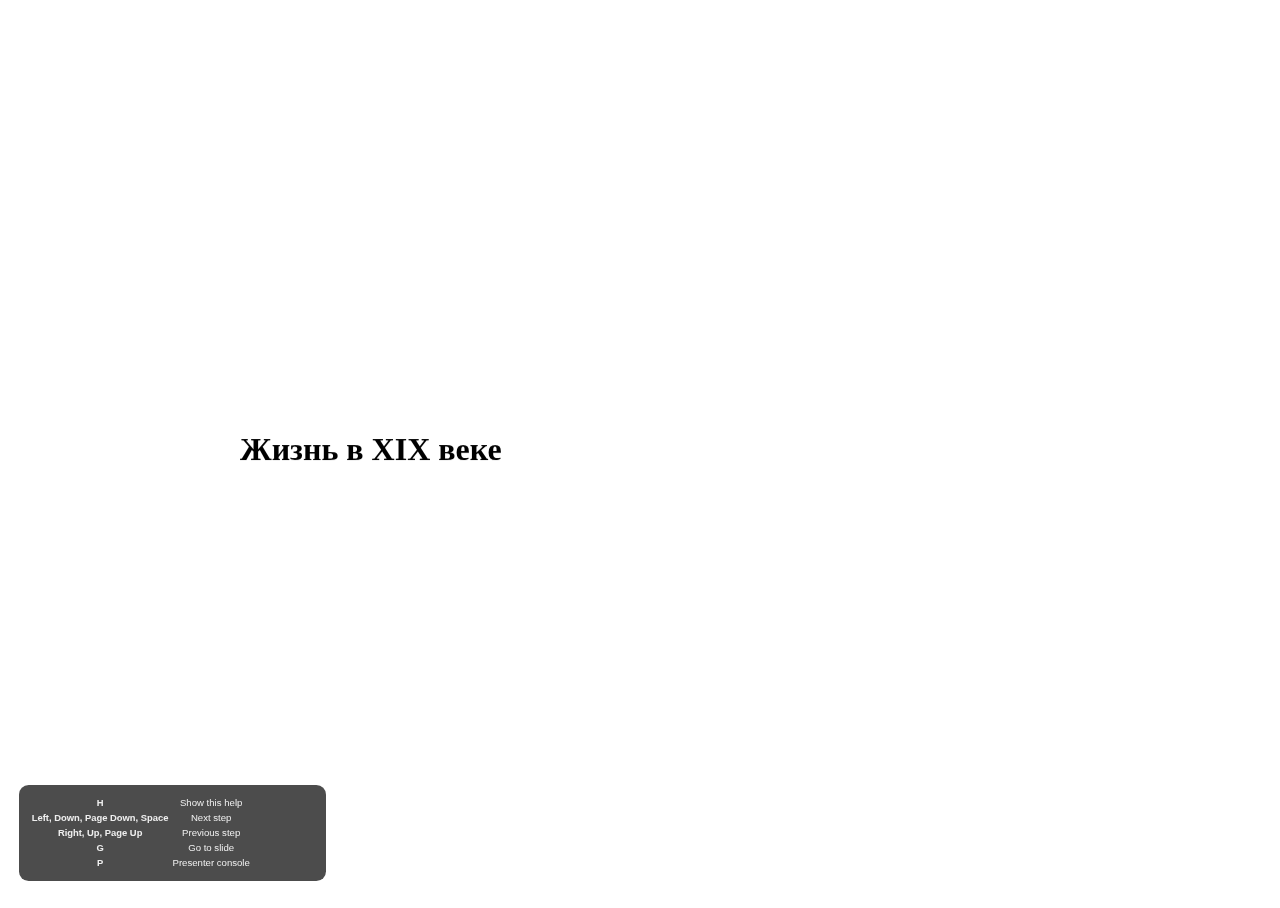
<file: 9kl/history/2.XIX_век/out/index.html>
<!DOCTYPE html><html xmlns="http://www.w3.org/1999/xhtml"><head><title></title><meta charset="UTF-8"></meta><meta name="generator" content="Hovercraft! 1.0 http://regebro.github.com/hovercraft"></meta><link rel="stylesheet" href="css/hovercraft.css" media="all"></link><link rel="stylesheet" href="css/highlight.css" media="all"></link><script type="text/x-mathjax-config">
      MathJax.Hub.Config({
        showProcessingMessages: false,
        messageStyle: "none",
        TeX : { extensions : ['color.js'] }
      });
    </script></head><body class="impress-not-supported"><div id="impress-help"></div><div id="impress"><div class="step step-level-1" step="0" data-rotate-x="0" data-rotate-y="0" data-rotate-z="0" data-scale="1" data-x="0" data-y="0" data-z="0"><h1 id="xix">&#x416;&#x438;&#x437;&#x43D;&#x44C; &#x432; XIX &#x432;&#x435;&#x43A;&#x435;</h1></div><div class="step step-level-1" step="1" data-rotate-x="0" data-rotate-y="0" data-rotate-z="0" data-scale="1" data-x="1600" data-y="0" data-z="0"><h1 id="section-1">&#x41A;&#x430;&#x43A;&#x438;&#x435; &#x432;&#x430;&#x436;&#x43D;&#x435;&#x439;&#x448;&#x438;&#x435; &#x438;&#x441;&#x442;&#x43E;&#x440;&#x438;&#x447;&#x435;&#x441;&#x43A;&#x438;&#x435; &#x441;&#x43E;&#x431;&#x44B;&#x442;&#x438;&#x44F; &#x432;&#x44B; &#x43F;&#x43E;&#x43C;&#x43D;&#x438;&#x442;&#x435; &#x438;&#x437; &#x438;&#x441;&#x442;&#x43E;&#x440;&#x438;&#x438; 8 &#x43A;&#x43B;&#x430;&#x441;&#x441;&#x430;?</h1></div><div class="step step-level-1" step="2" data-rotate-x="0" data-rotate-y="0" data-rotate-z="0" data-scale="1" data-x="3200" data-y="0" data-z="0"><h1 id="section-2">&#x422;&#x440;&#x430;&#x434;&#x438;&#x446;&#x438;&#x43E;&#x43D;&#x43D;&#x430;&#x44F; &#x43A;&#x443;&#x43B;&#x44C;&#x442;&#x443;&#x440;&#x430;</h1><img src="./img/1.jpg"></img></div><div class="step step-level-1" step="3" data-rotate-x="0" data-rotate-y="0" data-rotate-z="0" data-scale="1" data-x="4800" data-y="0" data-z="0"><h1 id="section-3">&#x418;&#x43D;&#x434;&#x443;&#x441;&#x442;&#x440;&#x438;&#x430;&#x43B;&#x44C;&#x43D;&#x43E;&#x435; &#x43E;&#x431;&#x449;&#x435;&#x441;&#x442;&#x432;&#x43E;</h1><img src="./img/2.png"></img></div><div class="step step-level-1" step="4" data-rotate-x="0" data-rotate-y="0" data-rotate-z="0" data-scale="1" data-x="6400" data-y="0" data-z="0"><h1 id="section-4">&#x421;&#x43E;&#x446;&#x438;&#x430;&#x43B;&#x44C;&#x43D;&#x44B;&#x435; &#x438;&#x437;&#x43C;&#x435;&#x43D;&#x435;&#x43D;&#x438;&#x44F;</h1><ul><li>&#x423;&#x440;&#x431;&#x430;&#x43D;&#x438;&#x437;&#x430;&#x446;&#x438;&#x44F;</li><li>&#x412;&#x43E;&#x437;&#x43D;&#x438;&#x43A;&#x43D;&#x43E;&#x432;&#x435;&#x43D;&#x438;&#x435; &#x43D;&#x43E;&#x432;&#x44B;&#x445; &#x43A;&#x43B;&#x430;&#x441;&#x441;&#x43E;&#x432;</li><li>&#x41F;&#x43E;&#x432;&#x44B;&#x448;&#x435;&#x43D;&#x438;&#x435; &#x43C;&#x43E;&#x431;&#x438;&#x43B;&#x44C;&#x43D;&#x43E;&#x441;&#x442;&#x438; &#x43D;&#x430;&#x441;&#x435;&#x43B;&#x435;&#x43D;&#x438;&#x44F;</li></ul></div><div class="step step-level-1" step="5" data-rotate-x="0" data-rotate-y="0" data-rotate-z="0" data-scale="1" data-x="8000" data-y="0" data-z="0"><h1 id="section-5">&#x41F;&#x43E;&#x43B;&#x438;&#x442;&#x438;&#x447;&#x435;&#x441;&#x43A;&#x438;&#x435; &#x438;&#x437;&#x43C;&#x435;&#x43D;&#x435;&#x43D;&#x438;&#x44F;</h1><ul><li>&#x414;&#x435;&#x43C;&#x43E;&#x43A;&#x440;&#x430;&#x442;&#x438;&#x437;&#x430;&#x446;&#x438;&#x44F;</li><li>&#x412;&#x43E;&#x437;&#x43D;&#x438;&#x43A;&#x43D;&#x43E;&#x432;&#x435;&#x43D;&#x438;&#x435; &#x438;&#x434;&#x435;&#x43E;&#x43B;&#x43E;&#x433;&#x438;&#x439;</li><li>&#x412;&#x43E;&#x437;&#x43D;&#x438;&#x43A;&#x43D;&#x43E;&#x432;&#x435;&#x43D;&#x438;&#x435; &#x43F;&#x440;&#x430;&#x432;&#x43E;&#x432;&#x43E;&#x433;&#x43E; &#x433;&#x43E;&#x441;&#x443;&#x434;&#x430;&#x440;&#x441;&#x442;&#x432;&#x430;</li></ul></div><div class="step step-level-1" step="6" data-rotate-x="0" data-rotate-y="0" data-rotate-z="0" data-scale="1" data-x="9600" data-y="0" data-z="0"><h1 id="section-6">&#x41A;&#x443;&#x43B;&#x44C;&#x442;&#x443;&#x440;&#x430;</h1><ul><li>&#x421;&#x432;&#x435;&#x442;&#x441;&#x43A;&#x438;&#x439; &#x445;&#x430;&#x440;&#x430;&#x43A;&#x442;&#x435;&#x440;</li><li>&#x41F;&#x43E;&#x44F;&#x432;&#x43B;&#x435;&#x43D;&#x438;&#x435; &#x440;&#x435;&#x430;&#x43B;&#x438;&#x437;&#x43C;&#x430;</li></ul><img src="./img/3.jpg"></img></div><div class="step step-level-1" step="7" data-rotate-x="0" data-rotate-y="0" data-rotate-z="0" data-scale="1" data-x="11200" data-y="0" data-z="0"><h1 id="section-7">&#x41F;&#x43E;&#x44F;&#x432;&#x438;&#x43B;&#x43E;&#x441;&#x44C; &#x431;&#x43E;&#x43B;&#x44C;&#x448;&#x435; &#x438;&#x441;&#x442;&#x43E;&#x440;&#x438;&#x447;&#x435;&#x441;&#x43A;&#x438;&#x445; &#x438;&#x441;&#x442;&#x43E;&#x447;&#x43D;&#x438;&#x43A;&#x43E;&#x432;</h1></div><div class="step step-level-1" step="8" data-rotate-x="0" data-rotate-y="0" data-rotate-z="0" data-scale="1" data-x="12800" data-y="0" data-z="0"><h1 id="xix-1">&#x201C;&#x414;&#x43E;&#x43B;&#x433;&#x438;&#x439; XIX &#x432;&#x435;&#x43A;&#x201D;</h1></div><div class="step step-level-1" step="9" data-rotate-x="0" data-rotate-y="0" data-rotate-z="0" data-scale="1" data-x="14400" data-y="0" data-z="0"><h1 id="xix-2">&#x42D;&#x43A;&#x43E;&#x43D;&#x43E;&#x43C;&#x438;&#x43A;&#x430; XIX &#x432;&#x435;&#x43A;&#x430;</h1></div><div class="step step-level-1" step="10" data-rotate-x="0" data-rotate-y="0" data-rotate-z="0" data-scale="1" data-x="16000" data-y="0" data-z="0"><h1 id="section-8">&#x41F;&#x440;&#x43E;&#x43C;&#x44B;&#x448;&#x43B;&#x435;&#x43D;&#x43D;&#x430;&#x44F; &#x440;&#x435;&#x432;&#x43E;&#x43B;&#x44E;&#x446;&#x438;&#x44F;</h1><img src="./img/4.jpg"></img></div><div class="step step-level-1" step="11" data-rotate-x="0" data-rotate-y="0" data-rotate-z="0" data-scale="1" data-x="17600" data-y="0" data-z="0"><p>&#x414;&#x430;&#x436;&#x435; &#x441;&#x442;&#x440;&#x430;&#x43D;&#x43D;&#x43E; &#x43F;&#x43E;&#x434;&#x443;&#x43C;&#x430;&#x442;&#x44C;, &#x447;&#x442;&#x43E; &#x440;&#x430;&#x43D;&#x44C;&#x448;&#x435;
&#x41A;&#x430;&#x436;&#x434;&#x44B;&#x439; &#x448;&#x435;&#x43B;, &#x43A;&#x430;&#x43A; &#x445;&#x43E;&#x442;&#x435;&#x43B; - &#x430; &#x442;&#x435;&#x43F;&#x435;&#x440;&#x44C;,
&#x41F;&#x430;&#x440;&#x43E;&#x432;&#x43E;&#x437;, &#x43A;&#x430;&#x43A; &#x43C;&#x435;&#x441;&#x441;&#x438;&#x44F;, &#x43D;&#x435;&#x441;&#x435;&#x442; &#x43D;&#x430;&#x441; &#x432;&#x43F;&#x435;&#x440;&#x435;&#x434;
&#x41F;&#x43E; &#x43F;&#x443;&#x442;&#x438; &#x438;&#x437; &#x41A;&#x430;&#x43B;&#x438;&#x43D;&#x438;&#x43D;&#x430; &#x432; &#x422;&#x432;&#x435;&#x440;&#x44C;.</p></div><div class="step step-level-1" step="12" data-rotate-x="0" data-rotate-y="0" data-rotate-z="0" data-scale="1" data-x="19200" data-y="0" data-z="0"><h1 id="section-9">&#x422;&#x440;&#x430;&#x43D;&#x441;&#x43F;&#x43E;&#x440;&#x442;&#x43D;&#x430;&#x44F; &#x440;&#x435;&#x432;&#x43E;&#x43B;&#x44E;&#x446;&#x438;&#x44F;</h1><img src="./img/5.jpg"></img></div><div class="step step-level-1" step="13" data-rotate-x="0" data-rotate-y="0" data-rotate-z="0" data-scale="1" data-x="20800" data-y="0" data-z="0"><h1 id="section-10">&#x41F;&#x430;&#x440;&#x43E;&#x445;&#x43E;&#x434; &#x424;&#x443;&#x43B;&#x442;&#x43E;&#x43D;&#x430; 1807 &#x433;</h1><img src="./img/6.jpg"></img></div><div class="step step-level-1" step="14" data-rotate-x="0" data-rotate-y="0" data-rotate-z="0" data-scale="1" data-x="22400" data-y="0" data-z="0"><img src="./img/7.jpg"></img></div><div class="step step-level-1" step="15" data-rotate-x="0" data-rotate-y="0" data-rotate-z="0" data-scale="1" data-x="24000" data-y="0" data-z="0"><h1 id="section-11">&#x420;&#x430;&#x437;&#x432;&#x438;&#x442;&#x438;&#x435; &#x43A;&#x430;&#x43F;&#x438;&#x442;&#x430;&#x43B;&#x438;&#x437;&#x43C;&#x430;</h1><p>&#x410;&#x43A;&#x446;&#x438;&#x43E;&#x43D;&#x435;&#x440;&#x43D;&#x44B;&#x435; &#x43E;&#x431;&#x449;&#x435;&#x441;&#x442;&#x432;&#x430;
&#x41A;&#x430;&#x43F;&#x438;&#x442;&#x430;&#x43B; &#x43C;&#x43E;&#x436;&#x43D;&#x43E; &#x431;&#x44B;&#x43B;&#x43E; &#x43F;&#x43E;&#x43B;&#x443;&#x447;&#x438;&#x442;&#x44C; &#x438;&#x437; &#x431;&#x430;&#x43D;&#x43A;&#x43E;&#x432;&#x441;&#x43A;&#x43E;&#x433;&#x43E; &#x43A;&#x440;&#x435;&#x434;&#x438;&#x442;&#x430;
&#x41F;&#x43E;&#x44F;&#x432;&#x43B;&#x435;&#x43D;&#x438;&#x435; &#x437;&#x430;&#x432;&#x43E;&#x434;&#x43E;&#x432;
&#x421;&#x442;&#x430;&#x43D;&#x434;&#x430;&#x440;&#x442;&#x438;&#x437;&#x430;&#x446;&#x438;&#x44F;
&#x423;&#x441;&#x438;&#x43B;&#x435;&#x43D;&#x438;&#x435; &#x440;&#x430;&#x437;&#x434;&#x435;&#x43B;&#x435;&#x43D;&#x438;&#x44F; &#x442;&#x440;&#x443;&#x434;&#x430;</p></div><div class="step step-level-1" step="16" data-rotate-x="0" data-rotate-y="0" data-rotate-z="0" data-scale="1" data-x="25600" data-y="0" data-z="0"><h1 id="section-12">&#x41D;&#x435;&#x440;&#x430;&#x432;&#x43D;&#x43E;&#x43C;&#x435;&#x440;&#x43D;&#x43E;&#x441;&#x442;&#x44C; &#x44D;&#x43A;&#x43E;&#x43D;&#x43E;&#x43C;&#x438;&#x447;&#x435;&#x441;&#x43A;&#x43E;&#x433;&#x43E; &#x440;&#x430;&#x437;&#x432;&#x438;&#x442;&#x438;&#x44F;</h1><p>&#x421;&#x43C;&#x435;&#x43D;&#x430; &#x44D;&#x43A;&#x441;&#x442;&#x435;&#x43D;&#x441;&#x438;&#x432;&#x43D;&#x43E;&#x433;&#x43E; &#x440;&#x43E;&#x441;&#x442;&#x430; &#x438;&#x43D;&#x442;&#x435;&#x43D;&#x441;&#x438;&#x432;&#x43D;&#x44B;&#x43C;
&#x41C;&#x435;&#x436;&#x434;&#x443;&#x43D;&#x430;&#x440;&#x43E;&#x434;&#x43D;&#x430;&#x44F;, &#x440;&#x435;&#x433;&#x438;&#x43E;&#x43D;&#x430;&#x43B;&#x44C;&#x43D;&#x430;&#x44F; &#x438; &#x43E;&#x442;&#x440;&#x430;&#x441;&#x43B;&#x435;&#x432;&#x430;&#x44F; &#x43D;&#x435;&#x440;&#x430;&#x432;&#x43D;&#x43E;&#x43C;&#x435;&#x440;&#x43D;&#x43E;&#x441;&#x442;&#x44C; &#x440;&#x430;&#x437;&#x432;&#x438;&#x442;&#x438;&#x44F;</p></div><div class="step step-level-1" step="17" data-rotate-x="0" data-rotate-y="0" data-rotate-z="0" data-scale="1" data-x="27200" data-y="0" data-z="0"><h1 id="section-13">&#x41A;&#x440;&#x438;&#x437;&#x438;&#x441;&#x44B;</h1><p>&#x421;&#x442;&#x430;&#x440;&#x43E;&#x433;&#x43E; &#x442;&#x438;&#x43F;&#x430;
&#x41D;&#x43E;&#x432;&#x43E;&#x433;&#x43E; &#x442;&#x438;&#x43F;&#x430;(&#x43F;&#x435;&#x440;&#x435;&#x43F;&#x440;&#x43E;&#x438;&#x437;&#x432;&#x43E;&#x434;&#x441;&#x442;&#x432;&#x43E;)</p></div><div class="step step-level-1" step="18" data-rotate-x="0" data-rotate-y="0" data-rotate-z="0" data-scale="1" data-x="28800" data-y="0" data-z="0"><h1 id="section-14">&#x41C;&#x43E;&#x43D;&#x43E;&#x43F;&#x43E;&#x43B;&#x438;&#x438;</h1><p>&#x41A;&#x430;&#x440;&#x442;&#x435;&#x43B;&#x438;, &#x441;&#x438;&#x43D;&#x434;&#x438;&#x43A;&#x430;&#x442;&#x44B;, &#x442;&#x440;&#x435;&#x441;&#x442;&#x44B;</p></div><div class="step step-level-1" step="19" data-rotate-x="0" data-rotate-y="0" data-rotate-z="0" data-scale="1" data-x="30400" data-y="0" data-z="0"><h1 id="section-15">&#x421;&#x435;&#x43B;&#x44C;&#x441;&#x43A;&#x43E;&#x435; &#x445;&#x43E;&#x437;&#x44F;&#x439;&#x441;&#x442;&#x432;&#x43E;</h1><p>&#x41E;&#x442;&#x43C;&#x435;&#x43D;&#x430; &#x441;&#x435;&#x43D;&#x44C;&#x43E;&#x440;&#x438;&#x430;&#x43B;&#x44C;&#x43D;&#x43E;&#x439; &#x441;&#x438;&#x441;&#x442;&#x435;&#x43C;&#x44B; &#x438; &#x440;&#x430;&#x431;&#x441;&#x442;&#x432;&#x430;
&#x423;&#x432;&#x435;&#x43B;&#x438;&#x447;&#x435;&#x43D;&#x438;&#x435; &#x43F;&#x440;&#x43E;&#x438;&#x437;&#x432;&#x43E;&#x434;&#x438;&#x442;&#x435;&#x43B;&#x44C;&#x43D;&#x43E;&#x441;&#x442;&#x438;</p></div><div class="step step-level-1" step="20" data-rotate-x="0" data-rotate-y="0" data-rotate-z="0" data-scale="1" data-x="32000" data-y="0" data-z="0"><h1 id="section-16">&#x420;&#x430;&#x437;&#x432;&#x438;&#x442;&#x438;&#x435; &#x442;&#x43E;&#x440;&#x433;&#x43E;&#x432;&#x43B;&#x438;</h1></div><div class="step step-level-1" step="21" data-rotate-x="0" data-rotate-y="0" data-rotate-z="0" data-scale="1" data-x="33600" data-y="0" data-z="0"><h1 id="xix-3">&#x41F;&#x43E;&#x434;&#x433;&#x43E;&#x442;&#x43E;&#x432;&#x438;&#x442;&#x44C; &#x440;&#x430;&#x441;&#x441;&#x43A;&#x430;&#x437; &#x43E;&#x431; &#x43E;&#x434;&#x43D;&#x43E;&#x43C; &#x438;&#x437; &#x432;&#x44B;&#x434;&#x430;&#x44E;&#x449;&#x438;&#x445;&#x441;&#x44F; &#x434;&#x435;&#x44F;&#x442;&#x435;&#x43B;&#x435;&#x439; XIX &#x432;&#x435;&#x43A;&#x430;.</h1></div><div class="step step-level-1" step="22" data-rotate-x="0" data-rotate-y="0" data-rotate-z="0" data-scale="1" data-x="35200" data-y="0" data-z="0"><p>Document may not end with a transition.</p></div></div><script type="text/javascript" src="js/impress.js"></script><script type="text/javascript" src="js/gotoSlide.js"></script><script type="text/javascript" src="js/hovercraft.js"></script></body></html>
</file>
<file: 6kl/1.Введение/out/css/hovercraft.css>
/* This file left intentionally (almost) blank

   Landslide always adds a print.css and a screen.css, but they
   are not needed in impress.js, so this theme leaves them blank,
   except for hiding some things you want to hide.

   You can modify these files in your own fork, or you can add
   css-files in the landslide configuration file.
   See https://github.com/adamzap/landslide#presentation-configuration

*/

.impress-supported .fallback-message,
.step .notes {
    display: none;
}

.step {
    width: 800px;
}

.substep {
    opacity: 0;
}

.substep.substep-visible {
    opacity: 1;
    transition: opacity 1s;
}


/* Help popup */

#impress-help {
    background: none repeat scroll 0 0 rgba(0, 0, 0, 0.7);
    color: #EEEEEE;
    font-size: 60%;
    left: 2em;
    bottom: 2em;
    width: 30em;
    border-radius: 1em;
    padding: 1em;
    position: fixed;
    right: 0;
    text-align: center;
    z-index: 100;
    display: block;
    font-family: Verdana, Arial, Sans;
}

#impress-help strong {
    font-family: inherit;
    font-size: 98%;
}

/* Small hack to prevent the help from showing in previews */
.impress-console #impress-help {
    opacity: 0;
    background-color: green;
}

/* Slide numbers */

div#slide-number
{
    bottom: 1em;
    font-size: 5vh;
    position: absolute;
    right: 2.5em;
    text-align: right;
}
</file>
<file: 6kl/1.Введение/out/css/highlight.css>
.highlight .hll { background-color: #ffffcc }
.highlight .c { color: #408090; font-style: italic } /* Comment */
.highlight .err { border: 1px solid #FF0000 } /* Error */
.highlight .k { color: #007020; font-weight: bold } /* Keyword */
.highlight .o { color: #666666 } /* Operator */
.highlight .cm { color: #408090; font-style: italic } /* Comment.Multiline */
.highlight .cp { color: #007020 } /* Comment.Preproc */
.highlight .c1 { color: #408090; font-style: italic } /* Comment.Single */
.highlight .cs { color: #408090; background-color: #fff0f0 } /* Comment.Special */
.highlight .gd { color: #A00000 } /* Generic.Deleted */
.highlight .ge { font-style: italic } /* Generic.Emph */
.highlight .gr { color: #FF0000 } /* Generic.Error */
.highlight .gh { color: #000080; font-weight: bold } /* Generic.Heading */
.highlight .gi { color: #00A000 } /* Generic.Inserted */
.highlight .go { color: #303030 } /* Generic.Output */
.highlight .gp { color: #c65d09; font-weight: bold } /* Generic.Prompt */
.highlight .gs { font-weight: bold } /* Generic.Strong */
.highlight .gu { color: #800080; font-weight: bold } /* Generic.Subheading */
.highlight .gt { color: #0040D0 } /* Generic.Traceback */
.highlight .kc { color: #007020; font-weight: bold } /* Keyword.Constant */
.highlight .kd { color: #007020; font-weight: bold } /* Keyword.Declaration */
.highlight .kn { color: #007020; font-weight: bold } /* Keyword.Namespace */
.highlight .kp { color: #007020 } /* Keyword.Pseudo */
.highlight .kr { color: #007020; font-weight: bold } /* Keyword.Reserved */
.highlight .kt { color: #902000 } /* Keyword.Type */
.highlight .m { color: #208050 } /* Literal.Number */
.highlight .s { color: #4070a0 } /* Literal.String */
.highlight .na { color: #4070a0 } /* Name.Attribute */
.highlight .nb { color: #007020 } /* Name.Builtin */
.highlight .nc { color: #0e84b5; font-weight: bold } /* Name.Class */
.highlight .no { color: #60add5 } /* Name.Constant */
.highlight .nd { color: #555555; font-weight: bold } /* Name.Decorator */
.highlight .ni { color: #d55537; font-weight: bold } /* Name.Entity */
.highlight .ne { color: #007020 } /* Name.Exception */
.highlight .nf { color: #06287e } /* Name.Function */
.highlight .nl { color: #002070; font-weight: bold } /* Name.Label */
.highlight .nn { color: #0e84b5; font-weight: bold } /* Name.Namespace */
.highlight .nt { color: #062873; font-weight: bold } /* Name.Tag */
.highlight .nv { color: #bb60d5 } /* Name.Variable */
.highlight .ow { color: #007020; font-weight: bold } /* Operator.Word */
.highlight .w { color: #bbbbbb } /* Text.Whitespace */
.highlight .mf { color: #208050 } /* Literal.Number.Float */
.highlight .mh { color: #208050 } /* Literal.Number.Hex */
.highlight .mi { color: #208050 } /* Literal.Number.Integer */
.highlight .mo { color: #208050 } /* Literal.Number.Oct */
.highlight .sb { color: #4070a0 } /* Literal.String.Backtick */
.highlight .sc { color: #4070a0 } /* Literal.String.Char */
.highlight .sd { color: #4070a0; font-style: italic } /* Literal.String.Doc */
.highlight .s2 { color: #4070a0 } /* Literal.String.Double */
.highlight .se { color: #4070a0; font-weight: bold } /* Literal.String.Escape */
.highlight .sh { color: #4070a0 } /* Literal.String.Heredoc */
.highlight .si { color: #70a0d0; font-style: italic } /* Literal.String.Interpol */
.highlight .sx { color: #c65d09 } /* Literal.String.Other */
.highlight .sr { color: #235388 } /* Literal.String.Regex */
.highlight .s1 { color: #4070a0 } /* Literal.String.Single */
.highlight .ss { color: #517918 } /* Literal.String.Symbol */
.highlight .bp { color: #007020 } /* Name.Builtin.Pseudo */
.highlight .vc { color: #bb60d5 } /* Name.Variable.Class */
.highlight .vg { color: #bb60d5 } /* Name.Variable.Global */
.highlight .vi { color: #bb60d5 } /* Name.Variable.Instance */
.highlight .il { color: #208050 } /* Literal.Number.Integer.Long */
</file>
<file: 8kl/history/Мир_к_началу_18_века/out/css/hovercraft.css>
/* This file left intentionally (almost) blank

   Landslide always adds a print.css and a screen.css, but they
   are not needed in impress.js, so this theme leaves them blank,
   except for hiding some things you want to hide.

   You can modify these files in your own fork, or you can add
   css-files in the landslide configuration file.
   See https://github.com/adamzap/landslide#presentation-configuration

*/

.impress-supported .fallback-message,
.step .notes {
    display: none;
}

.step {
    width: 800px;
}

.substep {
    opacity: 0;
}

.substep.substep-visible {
    opacity: 1;
    transition: opacity 1s;
}


/* Help popup */

#impress-help {
    background: none repeat scroll 0 0 rgba(0, 0, 0, 0.7);
    color: #EEEEEE;
    font-size: 60%;
    left: 2em;
    bottom: 2em;
    width: 30em;
    border-radius: 1em;
    padding: 1em;
    position: fixed;
    right: 0;
    text-align: center;
    z-index: 100;
    display: block;
    font-family: Verdana, Arial, Sans;
}

#impress-help strong {
    font-family: inherit;
    font-size: 98%;
}

/* Small hack to prevent the help from showing in previews */
.impress-console #impress-help {
    opacity: 0;
    background-color: green;
}

/* Slide numbers */

div#slide-number
{
    bottom: 1em;
    font-size: 5vh;
    position: absolute;
    right: 2.5em;
    text-align: right;
}
</file>
<file: 8kl/history/Мир_к_началу_18_века/out/css/highlight.css>
.highlight .hll { background-color: #ffffcc }
.highlight .c { color: #408090; font-style: italic } /* Comment */
.highlight .err { border: 1px solid #FF0000 } /* Error */
.highlight .k { color: #007020; font-weight: bold } /* Keyword */
.highlight .o { color: #666666 } /* Operator */
.highlight .cm { color: #408090; font-style: italic } /* Comment.Multiline */
.highlight .cp { color: #007020 } /* Comment.Preproc */
.highlight .c1 { color: #408090; font-style: italic } /* Comment.Single */
.highlight .cs { color: #408090; background-color: #fff0f0 } /* Comment.Special */
.highlight .gd { color: #A00000 } /* Generic.Deleted */
.highlight .ge { font-style: italic } /* Generic.Emph */
.highlight .gr { color: #FF0000 } /* Generic.Error */
.highlight .gh { color: #000080; font-weight: bold } /* Generic.Heading */
.highlight .gi { color: #00A000 } /* Generic.Inserted */
.highlight .go { color: #303030 } /* Generic.Output */
.highlight .gp { color: #c65d09; font-weight: bold } /* Generic.Prompt */
.highlight .gs { font-weight: bold } /* Generic.Strong */
.highlight .gu { color: #800080; font-weight: bold } /* Generic.Subheading */
.highlight .gt { color: #0040D0 } /* Generic.Traceback */
.highlight .kc { color: #007020; font-weight: bold } /* Keyword.Constant */
.highlight .kd { color: #007020; font-weight: bold } /* Keyword.Declaration */
.highlight .kn { color: #007020; font-weight: bold } /* Keyword.Namespace */
.highlight .kp { color: #007020 } /* Keyword.Pseudo */
.highlight .kr { color: #007020; font-weight: bold } /* Keyword.Reserved */
.highlight .kt { color: #902000 } /* Keyword.Type */
.highlight .m { color: #208050 } /* Literal.Number */
.highlight .s { color: #4070a0 } /* Literal.String */
.highlight .na { color: #4070a0 } /* Name.Attribute */
.highlight .nb { color: #007020 } /* Name.Builtin */
.highlight .nc { color: #0e84b5; font-weight: bold } /* Name.Class */
.highlight .no { color: #60add5 } /* Name.Constant */
.highlight .nd { color: #555555; font-weight: bold } /* Name.Decorator */
.highlight .ni { color: #d55537; font-weight: bold } /* Name.Entity */
.highlight .ne { color: #007020 } /* Name.Exception */
.highlight .nf { color: #06287e } /* Name.Function */
.highlight .nl { color: #002070; font-weight: bold } /* Name.Label */
.highlight .nn { color: #0e84b5; font-weight: bold } /* Name.Namespace */
.highlight .nt { color: #062873; font-weight: bold } /* Name.Tag */
.highlight .nv { color: #bb60d5 } /* Name.Variable */
.highlight .ow { color: #007020; font-weight: bold } /* Operator.Word */
.highlight .w { color: #bbbbbb } /* Text.Whitespace */
.highlight .mf { color: #208050 } /* Literal.Number.Float */
.highlight .mh { color: #208050 } /* Literal.Number.Hex */
.highlight .mi { color: #208050 } /* Literal.Number.Integer */
.highlight .mo { color: #208050 } /* Literal.Number.Oct */
.highlight .sb { color: #4070a0 } /* Literal.String.Backtick */
.highlight .sc { color: #4070a0 } /* Literal.String.Char */
.highlight .sd { color: #4070a0; font-style: italic } /* Literal.String.Doc */
.highlight .s2 { color: #4070a0 } /* Literal.String.Double */
.highlight .se { color: #4070a0; font-weight: bold } /* Literal.String.Escape */
.highlight .sh { color: #4070a0 } /* Literal.String.Heredoc */
.highlight .si { color: #70a0d0; font-style: italic } /* Literal.String.Interpol */
.highlight .sx { color: #c65d09 } /* Literal.String.Other */
.highlight .sr { color: #235388 } /* Literal.String.Regex */
.highlight .s1 { color: #4070a0 } /* Literal.String.Single */
.highlight .ss { color: #517918 } /* Literal.String.Symbol */
.highlight .bp { color: #007020 } /* Name.Builtin.Pseudo */
.highlight .vc { color: #bb60d5 } /* Name.Variable.Class */
.highlight .vg { color: #bb60d5 } /* Name.Variable.Global */
.highlight .vi { color: #bb60d5 } /* Name.Variable.Instance */
.highlight .il { color: #208050 } /* Literal.Number.Integer.Long */
</file>
<file: 8kl/history/Общ_стар_порядка/out/css/hovercraft.css>
/* This file left intentionally (almost) blank

   Landslide always adds a print.css and a screen.css, but they
   are not needed in impress.js, so this theme leaves them blank,
   except for hiding some things you want to hide.

   You can modify these files in your own fork, or you can add
   css-files in the landslide configuration file.
   See https://github.com/adamzap/landslide#presentation-configuration

*/

.impress-supported .fallback-message,
.step .notes {
    display: none;
}

.step {
    width: 800px;
}

.substep {
    opacity: 0;
}

.substep.substep-visible {
    opacity: 1;
    transition: opacity 1s;
}


/* Help popup */

#impress-help {
    background: none repeat scroll 0 0 rgba(0, 0, 0, 0.7);
    color: #EEEEEE;
    font-size: 60%;
    left: 2em;
    bottom: 2em;
    width: 30em;
    border-radius: 1em;
    padding: 1em;
    position: fixed;
    right: 0;
    text-align: center;
    z-index: 100;
    display: block;
    font-family: Verdana, Arial, Sans;
}

#impress-help strong {
    font-family: inherit;
    font-size: 98%;
}

/* Small hack to prevent the help from showing in previews */
.impress-console #impress-help {
    opacity: 0;
    background-color: green;
}

/* Slide numbers */

div#slide-number
{
    bottom: 1em;
    font-size: 5vh;
    position: absolute;
    right: 2.5em;
    text-align: right;
}
</file>
<file: 8kl/history/Общ_стар_порядка/out/css/highlight.css>
.highlight .hll { background-color: #ffffcc }
.highlight .c { color: #408090; font-style: italic } /* Comment */
.highlight .err { border: 1px solid #FF0000 } /* Error */
.highlight .k { color: #007020; font-weight: bold } /* Keyword */
.highlight .o { color: #666666 } /* Operator */
.highlight .cm { color: #408090; font-style: italic } /* Comment.Multiline */
.highlight .cp { color: #007020 } /* Comment.Preproc */
.highlight .c1 { color: #408090; font-style: italic } /* Comment.Single */
.highlight .cs { color: #408090; background-color: #fff0f0 } /* Comment.Special */
.highlight .gd { color: #A00000 } /* Generic.Deleted */
.highlight .ge { font-style: italic } /* Generic.Emph */
.highlight .gr { color: #FF0000 } /* Generic.Error */
.highlight .gh { color: #000080; font-weight: bold } /* Generic.Heading */
.highlight .gi { color: #00A000 } /* Generic.Inserted */
.highlight .go { color: #303030 } /* Generic.Output */
.highlight .gp { color: #c65d09; font-weight: bold } /* Generic.Prompt */
.highlight .gs { font-weight: bold } /* Generic.Strong */
.highlight .gu { color: #800080; font-weight: bold } /* Generic.Subheading */
.highlight .gt { color: #0040D0 } /* Generic.Traceback */
.highlight .kc { color: #007020; font-weight: bold } /* Keyword.Constant */
.highlight .kd { color: #007020; font-weight: bold } /* Keyword.Declaration */
.highlight .kn { color: #007020; font-weight: bold } /* Keyword.Namespace */
.highlight .kp { color: #007020 } /* Keyword.Pseudo */
.highlight .kr { color: #007020; font-weight: bold } /* Keyword.Reserved */
.highlight .kt { color: #902000 } /* Keyword.Type */
.highlight .m { color: #208050 } /* Literal.Number */
.highlight .s { color: #4070a0 } /* Literal.String */
.highlight .na { color: #4070a0 } /* Name.Attribute */
.highlight .nb { color: #007020 } /* Name.Builtin */
.highlight .nc { color: #0e84b5; font-weight: bold } /* Name.Class */
.highlight .no { color: #60add5 } /* Name.Constant */
.highlight .nd { color: #555555; font-weight: bold } /* Name.Decorator */
.highlight .ni { color: #d55537; font-weight: bold } /* Name.Entity */
.highlight .ne { color: #007020 } /* Name.Exception */
.highlight .nf { color: #06287e } /* Name.Function */
.highlight .nl { color: #002070; font-weight: bold } /* Name.Label */
.highlight .nn { color: #0e84b5; font-weight: bold } /* Name.Namespace */
.highlight .nt { color: #062873; font-weight: bold } /* Name.Tag */
.highlight .nv { color: #bb60d5 } /* Name.Variable */
.highlight .ow { color: #007020; font-weight: bold } /* Operator.Word */
.highlight .w { color: #bbbbbb } /* Text.Whitespace */
.highlight .mf { color: #208050 } /* Literal.Number.Float */
.highlight .mh { color: #208050 } /* Literal.Number.Hex */
.highlight .mi { color: #208050 } /* Literal.Number.Integer */
.highlight .mo { color: #208050 } /* Literal.Number.Oct */
.highlight .sb { color: #4070a0 } /* Literal.String.Backtick */
.highlight .sc { color: #4070a0 } /* Literal.String.Char */
.highlight .sd { color: #4070a0; font-style: italic } /* Literal.String.Doc */
.highlight .s2 { color: #4070a0 } /* Literal.String.Double */
.highlight .se { color: #4070a0; font-weight: bold } /* Literal.String.Escape */
.highlight .sh { color: #4070a0 } /* Literal.String.Heredoc */
.highlight .si { color: #70a0d0; font-style: italic } /* Literal.String.Interpol */
.highlight .sx { color: #c65d09 } /* Literal.String.Other */
.highlight .sr { color: #235388 } /* Literal.String.Regex */
.highlight .s1 { color: #4070a0 } /* Literal.String.Single */
.highlight .ss { color: #517918 } /* Literal.String.Symbol */
.highlight .bp { color: #007020 } /* Name.Builtin.Pseudo */
.highlight .vc { color: #bb60d5 } /* Name.Variable.Class */
.highlight .vg { color: #bb60d5 } /* Name.Variable.Global */
.highlight .vi { color: #bb60d5 } /* Name.Variable.Instance */
.highlight .il { color: #208050 } /* Literal.Number.Integer.Long */
</file>
<file: 9kl/history/1.Введение/out/css/hovercraft.css>
/* This file left intentionally (almost) blank

   Landslide always adds a print.css and a screen.css, but they
   are not needed in impress.js, so this theme leaves them blank,
   except for hiding some things you want to hide.

   You can modify these files in your own fork, or you can add
   css-files in the landslide configuration file.
   See https://github.com/adamzap/landslide#presentation-configuration

*/

.impress-supported .fallback-message,
.step .notes {
    display: none;
}

.step {
    width: 800px;
}

.substep {
    opacity: 0;
}

.substep.substep-visible {
    opacity: 1;
    transition: opacity 1s;
}


/* Help popup */

#impress-help {
    background: none repeat scroll 0 0 rgba(0, 0, 0, 0.7);
    color: #EEEEEE;
    font-size: 60%;
    left: 2em;
    bottom: 2em;
    width: 30em;
    border-radius: 1em;
    padding: 1em;
    position: fixed;
    right: 0;
    text-align: center;
    z-index: 100;
    display: block;
    font-family: Verdana, Arial, Sans;
}

#impress-help strong {
    font-family: inherit;
    font-size: 98%;
}

/* Small hack to prevent the help from showing in previews */
.impress-console #impress-help {
    opacity: 0;
    background-color: green;
}

/* Slide numbers */

div#slide-number
{
    bottom: 1em;
    font-size: 5vh;
    position: absolute;
    right: 2.5em;
    text-align: right;
}
</file>
<file: 9kl/history/1.Введение/out/css/highlight.css>
.highlight .hll { background-color: #ffffcc }
.highlight .c { color: #408090; font-style: italic } /* Comment */
.highlight .err { border: 1px solid #FF0000 } /* Error */
.highlight .k { color: #007020; font-weight: bold } /* Keyword */
.highlight .o { color: #666666 } /* Operator */
.highlight .cm { color: #408090; font-style: italic } /* Comment.Multiline */
.highlight .cp { color: #007020 } /* Comment.Preproc */
.highlight .c1 { color: #408090; font-style: italic } /* Comment.Single */
.highlight .cs { color: #408090; background-color: #fff0f0 } /* Comment.Special */
.highlight .gd { color: #A00000 } /* Generic.Deleted */
.highlight .ge { font-style: italic } /* Generic.Emph */
.highlight .gr { color: #FF0000 } /* Generic.Error */
.highlight .gh { color: #000080; font-weight: bold } /* Generic.Heading */
.highlight .gi { color: #00A000 } /* Generic.Inserted */
.highlight .go { color: #303030 } /* Generic.Output */
.highlight .gp { color: #c65d09; font-weight: bold } /* Generic.Prompt */
.highlight .gs { font-weight: bold } /* Generic.Strong */
.highlight .gu { color: #800080; font-weight: bold } /* Generic.Subheading */
.highlight .gt { color: #0040D0 } /* Generic.Traceback */
.highlight .kc { color: #007020; font-weight: bold } /* Keyword.Constant */
.highlight .kd { color: #007020; font-weight: bold } /* Keyword.Declaration */
.highlight .kn { color: #007020; font-weight: bold } /* Keyword.Namespace */
.highlight .kp { color: #007020 } /* Keyword.Pseudo */
.highlight .kr { color: #007020; font-weight: bold } /* Keyword.Reserved */
.highlight .kt { color: #902000 } /* Keyword.Type */
.highlight .m { color: #208050 } /* Literal.Number */
.highlight .s { color: #4070a0 } /* Literal.String */
.highlight .na { color: #4070a0 } /* Name.Attribute */
.highlight .nb { color: #007020 } /* Name.Builtin */
.highlight .nc { color: #0e84b5; font-weight: bold } /* Name.Class */
.highlight .no { color: #60add5 } /* Name.Constant */
.highlight .nd { color: #555555; font-weight: bold } /* Name.Decorator */
.highlight .ni { color: #d55537; font-weight: bold } /* Name.Entity */
.highlight .ne { color: #007020 } /* Name.Exception */
.highlight .nf { color: #06287e } /* Name.Function */
.highlight .nl { color: #002070; font-weight: bold } /* Name.Label */
.highlight .nn { color: #0e84b5; font-weight: bold } /* Name.Namespace */
.highlight .nt { color: #062873; font-weight: bold } /* Name.Tag */
.highlight .nv { color: #bb60d5 } /* Name.Variable */
.highlight .ow { color: #007020; font-weight: bold } /* Operator.Word */
.highlight .w { color: #bbbbbb } /* Text.Whitespace */
.highlight .mf { color: #208050 } /* Literal.Number.Float */
.highlight .mh { color: #208050 } /* Literal.Number.Hex */
.highlight .mi { color: #208050 } /* Literal.Number.Integer */
.highlight .mo { color: #208050 } /* Literal.Number.Oct */
.highlight .sb { color: #4070a0 } /* Literal.String.Backtick */
.highlight .sc { color: #4070a0 } /* Literal.String.Char */
.highlight .sd { color: #4070a0; font-style: italic } /* Literal.String.Doc */
.highlight .s2 { color: #4070a0 } /* Literal.String.Double */
.highlight .se { color: #4070a0; font-weight: bold } /* Literal.String.Escape */
.highlight .sh { color: #4070a0 } /* Literal.String.Heredoc */
.highlight .si { color: #70a0d0; font-style: italic } /* Literal.String.Interpol */
.highlight .sx { color: #c65d09 } /* Literal.String.Other */
.highlight .sr { color: #235388 } /* Literal.String.Regex */
.highlight .s1 { color: #4070a0 } /* Literal.String.Single */
.highlight .ss { color: #517918 } /* Literal.String.Symbol */
.highlight .bp { color: #007020 } /* Name.Builtin.Pseudo */
.highlight .vc { color: #bb60d5 } /* Name.Variable.Class */
.highlight .vg { color: #bb60d5 } /* Name.Variable.Global */
.highlight .vi { color: #bb60d5 } /* Name.Variable.Instance */
.highlight .il { color: #208050 } /* Literal.Number.Integer.Long */
</file>
<file: 9kl/history/2.XIX_век/out/css/hovercraft.css>
/* This file left intentionally (almost) blank

   Landslide always adds a print.css and a screen.css, but they
   are not needed in impress.js, so this theme leaves them blank,
   except for hiding some things you want to hide.

   You can modify these files in your own fork, or you can add
   css-files in the landslide configuration file.
   See https://github.com/adamzap/landslide#presentation-configuration

*/

.impress-supported .fallback-message,
.step .notes {
    display: none;
}

.step {
    width: 800px;
}

.substep {
    opacity: 0;
}

.substep.substep-visible {
    opacity: 1;
    transition: opacity 1s;
}


/* Help popup */

#impress-help {
    background: none repeat scroll 0 0 rgba(0, 0, 0, 0.7);
    color: #EEEEEE;
    font-size: 60%;
    left: 2em;
    bottom: 2em;
    width: 30em;
    border-radius: 1em;
    padding: 1em;
    position: fixed;
    right: 0;
    text-align: center;
    z-index: 100;
    display: block;
    font-family: Verdana, Arial, Sans;
}

#impress-help strong {
    font-family: inherit;
    font-size: 98%;
}

/* Small hack to prevent the help from showing in previews */
.impress-console #impress-help {
    opacity: 0;
    background-color: green;
}

/* Slide numbers */

div#slide-number
{
    bottom: 1em;
    font-size: 5vh;
    position: absolute;
    right: 2.5em;
    text-align: right;
}
</file>
<file: 9kl/history/2.XIX_век/out/css/highlight.css>
.highlight .hll { background-color: #ffffcc }
.highlight .c { color: #408090; font-style: italic } /* Comment */
.highlight .err { border: 1px solid #FF0000 } /* Error */
.highlight .k { color: #007020; font-weight: bold } /* Keyword */
.highlight .o { color: #666666 } /* Operator */
.highlight .cm { color: #408090; font-style: italic } /* Comment.Multiline */
.highlight .cp { color: #007020 } /* Comment.Preproc */
.highlight .c1 { color: #408090; font-style: italic } /* Comment.Single */
.highlight .cs { color: #408090; background-color: #fff0f0 } /* Comment.Special */
.highlight .gd { color: #A00000 } /* Generic.Deleted */
.highlight .ge { font-style: italic } /* Generic.Emph */
.highlight .gr { color: #FF0000 } /* Generic.Error */
.highlight .gh { color: #000080; font-weight: bold } /* Generic.Heading */
.highlight .gi { color: #00A000 } /* Generic.Inserted */
.highlight .go { color: #303030 } /* Generic.Output */
.highlight .gp { color: #c65d09; font-weight: bold } /* Generic.Prompt */
.highlight .gs { font-weight: bold } /* Generic.Strong */
.highlight .gu { color: #800080; font-weight: bold } /* Generic.Subheading */
.highlight .gt { color: #0040D0 } /* Generic.Traceback */
.highlight .kc { color: #007020; font-weight: bold } /* Keyword.Constant */
.highlight .kd { color: #007020; font-weight: bold } /* Keyword.Declaration */
.highlight .kn { color: #007020; font-weight: bold } /* Keyword.Namespace */
.highlight .kp { color: #007020 } /* Keyword.Pseudo */
.highlight .kr { color: #007020; font-weight: bold } /* Keyword.Reserved */
.highlight .kt { color: #902000 } /* Keyword.Type */
.highlight .m { color: #208050 } /* Literal.Number */
.highlight .s { color: #4070a0 } /* Literal.String */
.highlight .na { color: #4070a0 } /* Name.Attribute */
.highlight .nb { color: #007020 } /* Name.Builtin */
.highlight .nc { color: #0e84b5; font-weight: bold } /* Name.Class */
.highlight .no { color: #60add5 } /* Name.Constant */
.highlight .nd { color: #555555; font-weight: bold } /* Name.Decorator */
.highlight .ni { color: #d55537; font-weight: bold } /* Name.Entity */
.highlight .ne { color: #007020 } /* Name.Exception */
.highlight .nf { color: #06287e } /* Name.Function */
.highlight .nl { color: #002070; font-weight: bold } /* Name.Label */
.highlight .nn { color: #0e84b5; font-weight: bold } /* Name.Namespace */
.highlight .nt { color: #062873; font-weight: bold } /* Name.Tag */
.highlight .nv { color: #bb60d5 } /* Name.Variable */
.highlight .ow { color: #007020; font-weight: bold } /* Operator.Word */
.highlight .w { color: #bbbbbb } /* Text.Whitespace */
.highlight .mf { color: #208050 } /* Literal.Number.Float */
.highlight .mh { color: #208050 } /* Literal.Number.Hex */
.highlight .mi { color: #208050 } /* Literal.Number.Integer */
.highlight .mo { color: #208050 } /* Literal.Number.Oct */
.highlight .sb { color: #4070a0 } /* Literal.String.Backtick */
.highlight .sc { color: #4070a0 } /* Literal.String.Char */
.highlight .sd { color: #4070a0; font-style: italic } /* Literal.String.Doc */
.highlight .s2 { color: #4070a0 } /* Literal.String.Double */
.highlight .se { color: #4070a0; font-weight: bold } /* Literal.String.Escape */
.highlight .sh { color: #4070a0 } /* Literal.String.Heredoc */
.highlight .si { color: #70a0d0; font-style: italic } /* Literal.String.Interpol */
.highlight .sx { color: #c65d09 } /* Literal.String.Other */
.highlight .sr { color: #235388 } /* Literal.String.Regex */
.highlight .s1 { color: #4070a0 } /* Literal.String.Single */
.highlight .ss { color: #517918 } /* Literal.String.Symbol */
.highlight .bp { color: #007020 } /* Name.Builtin.Pseudo */
.highlight .vc { color: #bb60d5 } /* Name.Variable.Class */
.highlight .vg { color: #bb60d5 } /* Name.Variable.Global */
.highlight .vi { color: #bb60d5 } /* Name.Variable.Instance */
.highlight .il { color: #208050 } /* Literal.Number.Integer.Long */
</file>
